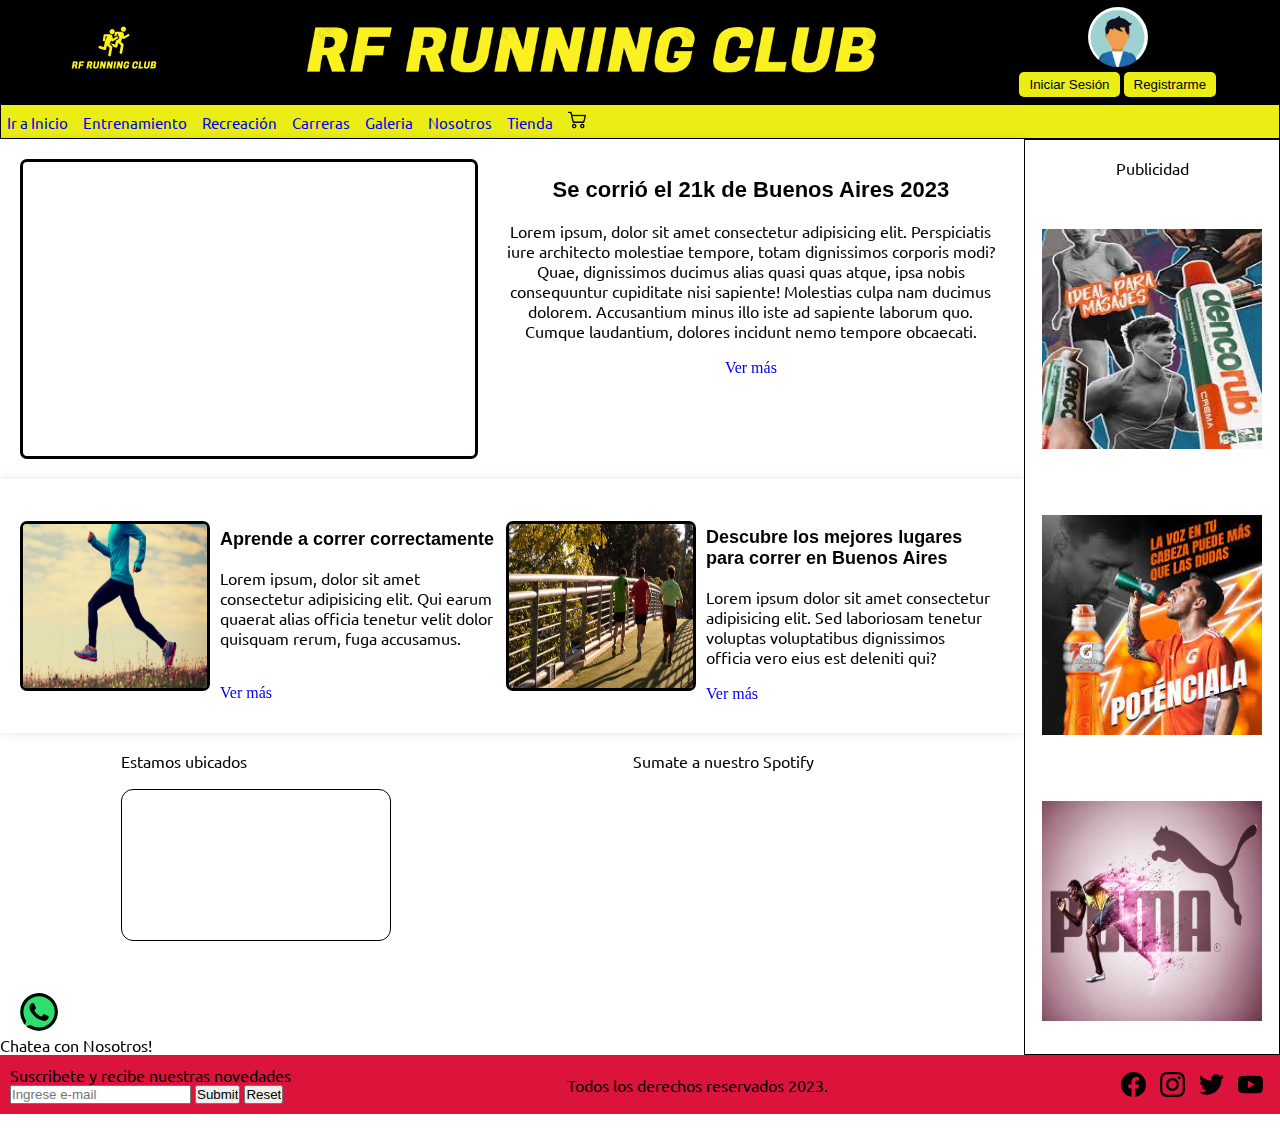
<file: index.html>
<!DOCTYPE html>
<html lang="en">
<head>
    <meta charset="UTF-8">
    <meta name="viewport" content="width=device-width, initial-scale=1.0">
    <link rel="shortcut icon" href="./assets/Favicon.png" type="image/x-icon">
    <link rel="preconnect" href="https://fonts.googleapis.com">
<link rel="preconnect" href="https://fonts.gstatic.com" crossorigin>
<link href="https://fonts.googleapis.com/css2?family=Noto+Serif+Telugu:wght@500&family=Pacifico&family=Ubuntu:wght@400;700&display=swap" rel="stylesheet">
    <link rel="stylesheet" href="./styles/styles.css">
    <title> RF| Inicio   </title>
</head>
    <body>
        <div class="grid-index">
            <!--header-->
            <header class="header">
                <div>
                    <!-- logo principal -->
                    <a href="#">
                    <img class="logo" src="./assets/logo.png" alt="Logo Club de Running">
                    </a>
                </div>
                <div> 
                    <img class="headerppal" src="./assets/Titulo.png">
                </div> 
                <div class="header__avatar"> 
                    <img class="avatar" src="./assets/avatar.png" alt="Avatar">
                    <form action="404.html">
                    <input class="sesion" type="submit" value="Iniciar Sesión">
                    <input class="registrarme" type="submit" value="Registrarme"> 
                    </form>
                </div>   
            </header>
            <!--Menu Navegable-->
            <nav class="nav">
                <ul class="menu">
                    <li><a href="#">Ir a Inicio</a></li>
                    <li><a href="./pages/entrenamiento.html">Entrenamiento</a></li>
                    <li><a href="./pages/recreacion.html">Recreación</a></li>
                    <li><a href="./pages/carreras.html">Carreras</a></li>
                    <li><a href="./pages/galeria.html">Galeria</a></li>
                    <li><a href="./pages/contacto.html">Nosotros</a></li>
                    <li><a href="./pages/tienda.html">Tienda</a></li>
                    <li><img class="carrito" class="redessociales" src="./assets/carrito-de-compras.png"></li>
                </ul>
            </nav>
            <br>
            <!-- Titulo principal -->
            <main class="main" >
                <article>
                    <div class="contenedorindex__principal">
                        <iframe class="contenido__index" width="560" height="315" src="https://www.youtube.com/embed/LGbqTIPKv3I?si=iS5Mph1OnGzfE3tr" title="YouTube video player" frameborder="" allow="accelerometer; autoplay; clipboard-write; encrypted-media; gyroscope; picture-in-picture; web-share" allowfullscreen></iframe>
                        <div class="texto__principal">
                            </br>   
                            <h1>Se corrió el 21k de Buenos Aires 2023</h1>
                            </br>  
                            <p>Lorem ipsum, dolor sit amet consectetur adipisicing elit. Perspiciatis iure architecto molestiae tempore, totam dignissimos corporis modi? Quae, dignissimos ducimus alias quasi quas atque, ipsa nobis consequuntur cupiditate nisi sapiente! Molestias culpa nam ducimus dolorem. Accusantium minus illo iste ad sapiente laborum quo. Cumque laudantium, dolores incidunt nemo tempore obcaecati.</p>
                            </br>  
                            <a href="./pages/carreras.html">Ver más</a>
                        </div>
                    </div>
                </article>
                    
                <!--Titulos secundarios-->
                <article>
                    <div class="contenedorindex">
                        <img class="contenido" src="./assets/aprender a correr.jpg" alt="">
                        <div class="texto__secundario">
                            </br>
                            <h2>Aprende a correr correctamente</h2>
                            </br>
                            <p>Lorem ipsum, dolor sit amet consectetur adipisicing elit. Qui earum quaerat alias officia tenetur velit dolor quisquam rerum, fuga accusamus.</p>
                            </br></br>
                            <a  href="./pages/entrenamiento.html">Ver más</a>
                        </div>                      
                            <img class="contenido" src="./assets/Lugares para correr.jpg" alt="">
                        <div class="texto__secundario">
                            </br>
                            <h2>Descubre los mejores lugares para correr en Buenos Aires</h2>
                            </br>
                            <p>Lorem ipsum dolor sit amet consectetur adipisicing elit. Sed laboriosam tenetur voluptas voluptatibus dignissimos officia vero eius est deleniti qui?</p> 
                            </br>
                            <a  href="./pages/recreacion.html">Ver más</a>
                        </div>
                    </div>
                   
                </article>
                    <!--map y spotify-->    
                <section class="anexos">
                    <div>
                        </br>
                        <p> Estamos ubicados</p>
                        </br>
                        <iframe class="index__anexo" src="https://www.google.com/maps/embed?pb=!1m18!1m12!1m3!1d3284.197313403858!2d-58.40066202553634!3d-34.59917175725587!2m3!1f0!2f0!3f0!3m2!1i1024!2i768!4f13.1!3m3!1m2!1s0x95bcca944582dea1%3A0x1187bb1c0c4c27b0!2sPlaza%20Dr.%20Bernardo%20Houssay!5e0!3m2!1ses!2sar!4v1694391466678!5m2!1ses!2sar"></iframe>
                    </div>
                    <div>  
                        </br>  
                        <p> Sumate a nuestro Spotify</p>
                        </br>
                        <iframe  style="border-radius:12px" src="https://open.spotify.com/embed/playlist/2IktzPZSnJVA4gEG7kzC4O?utm_source=generator&theme=0" width="270" height="200" frameBorder="0" allowfullscreen="" allow="autoplay; clipboard-write; encrypted-media; fullscreen; picture-in-picture" loading="lazy"></iframe>
                    </div>
                </section>
                    <!--whatsapp-->
                <section>    
                    <div>
                        <img class="logowsap" class="redessociales" src="./assets/whatsapp.svg">
                        <p>Chatea con Nosotros!</p>
                    </div>
                </section>
            </main>
            <!--aside publidad-->
            <aside class="aside">
                <P>Publicidad</P>
                    <img class="publicidad" src="./assets/DENCORUB.jpeg" alt="">
                    <img class="publicidad" src="./assets/Gatorade.jpeg" alt="">
                    <img class="publicidad" src="./assets/publicidad_puma.png" alt="">
            </aside>
            <footer class="footer"> 
                <div class="suscribete">
                    <p> Suscribete y recibe nuestras novedades</p>
                            <form action="404.html">
                            <input type="email" placeholder="Ingrese e-mail" required>
                            <input type="submit">
                            <input type="reset">
                        </form>
                </div>   
                <p class="derechos">Todos los derechos reservados 2023.</p>
                <div class="redes">
                    <img class="redessociales" src="./assets/facebook.svg">
                    <img class="redessociales"src="./assets/instagram.svg">
                    <img class="redessociales"src="./assets/twitter.svg">
                    <img class="redessociales"src="./assets/youtube.svg">
                </div>             
            </footer>
        </div>     
    </body>
</html>
</file>
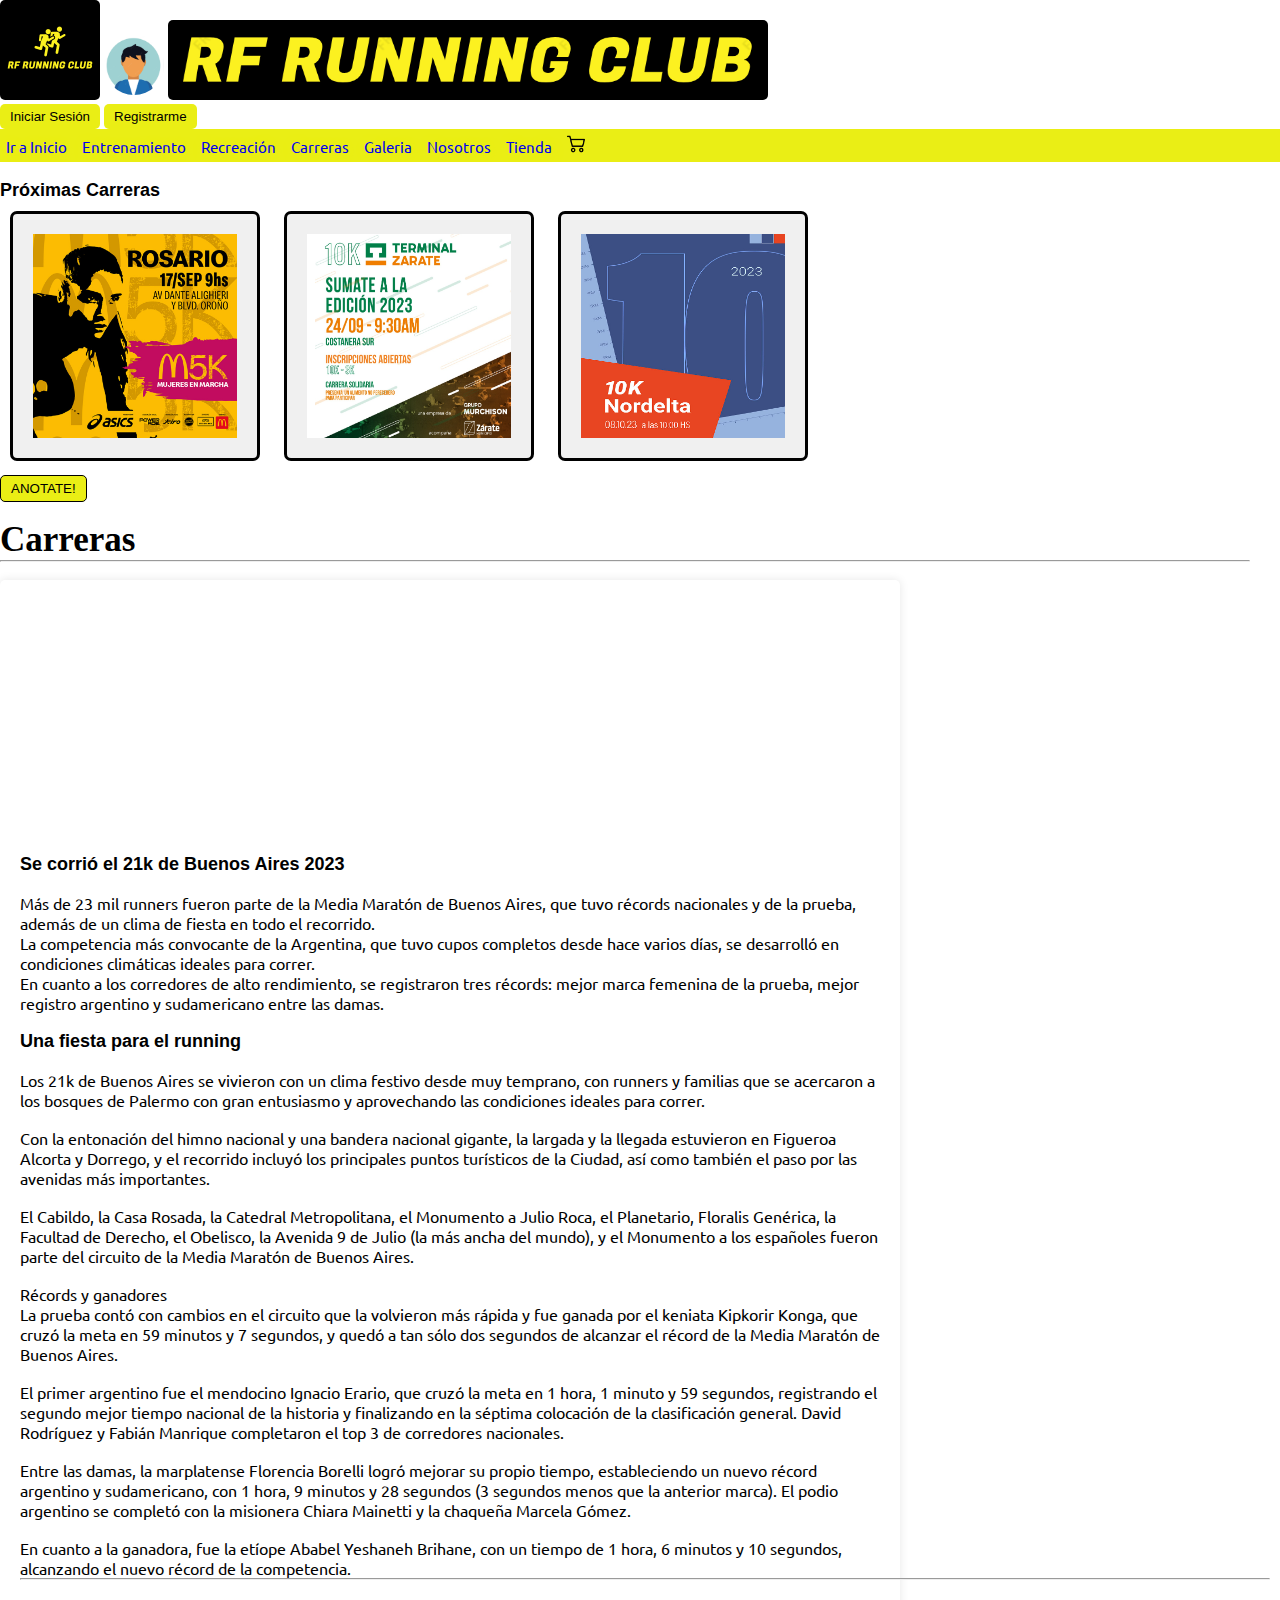
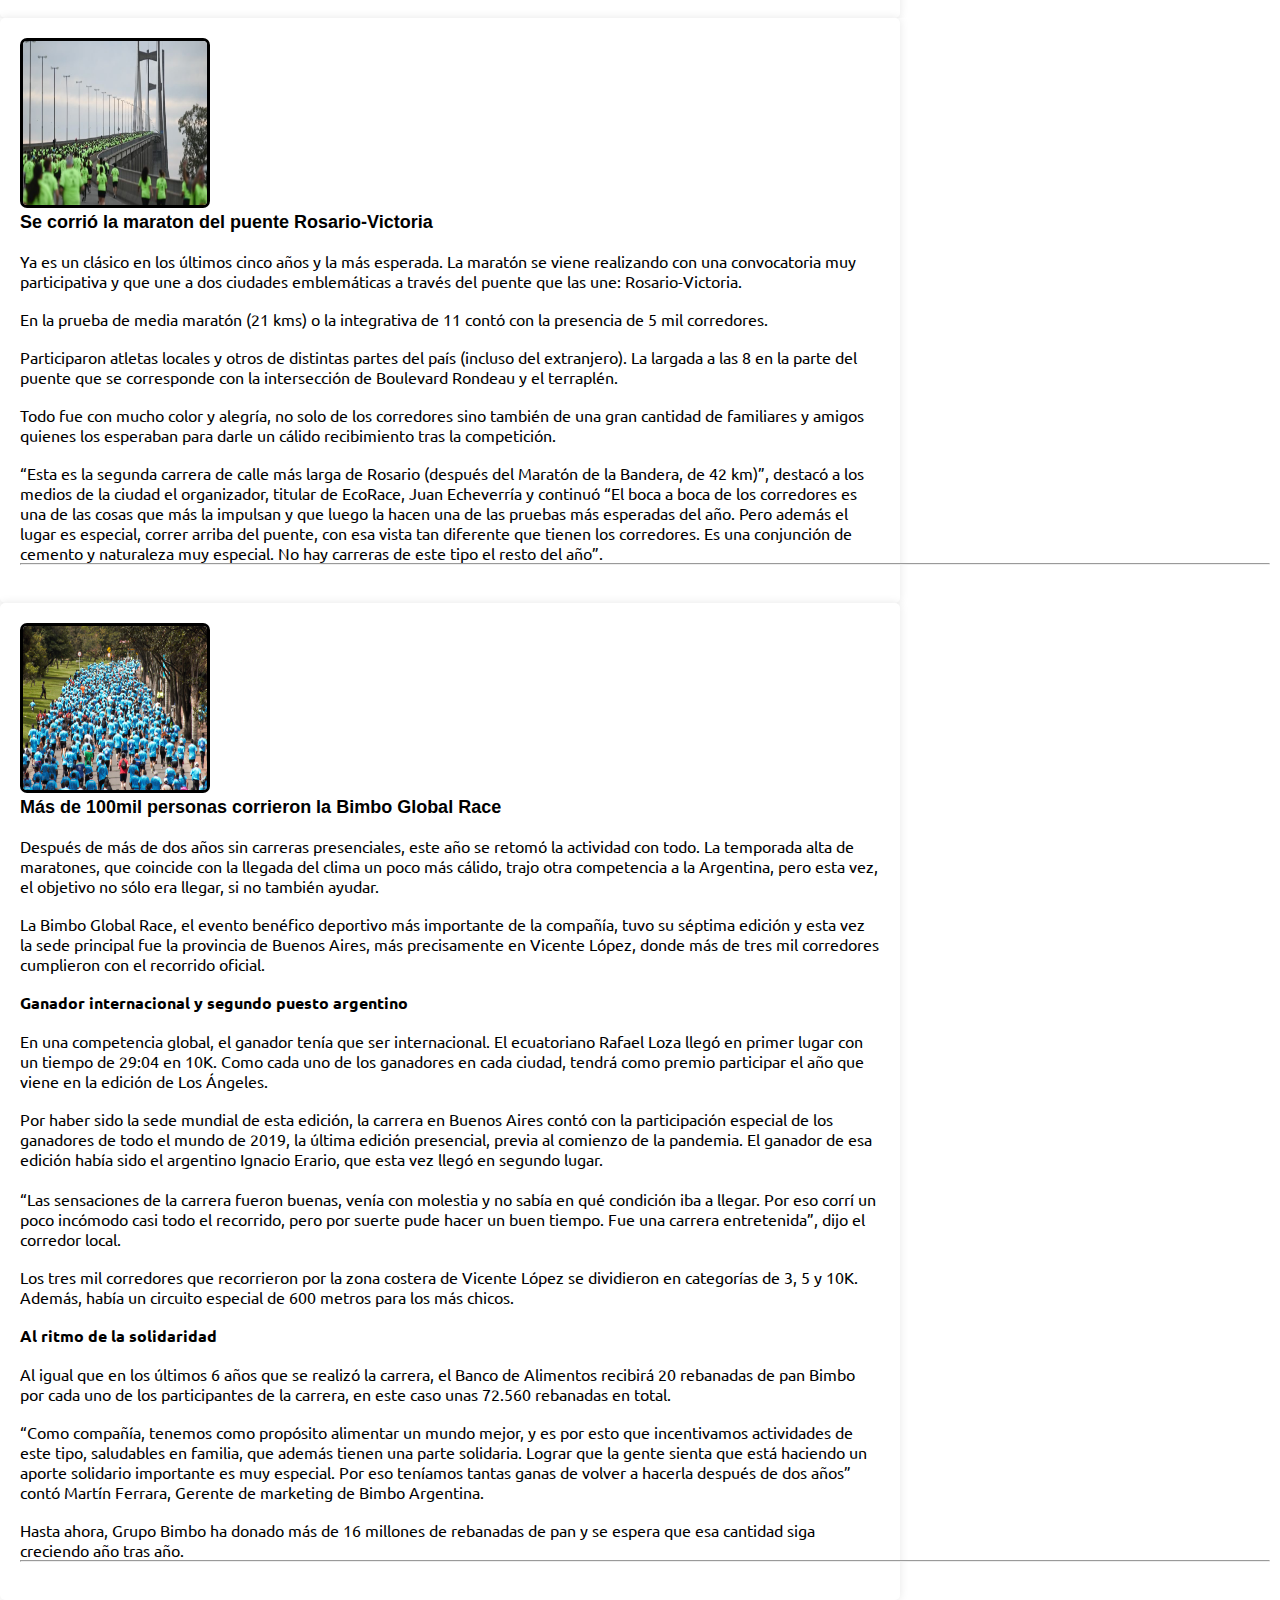
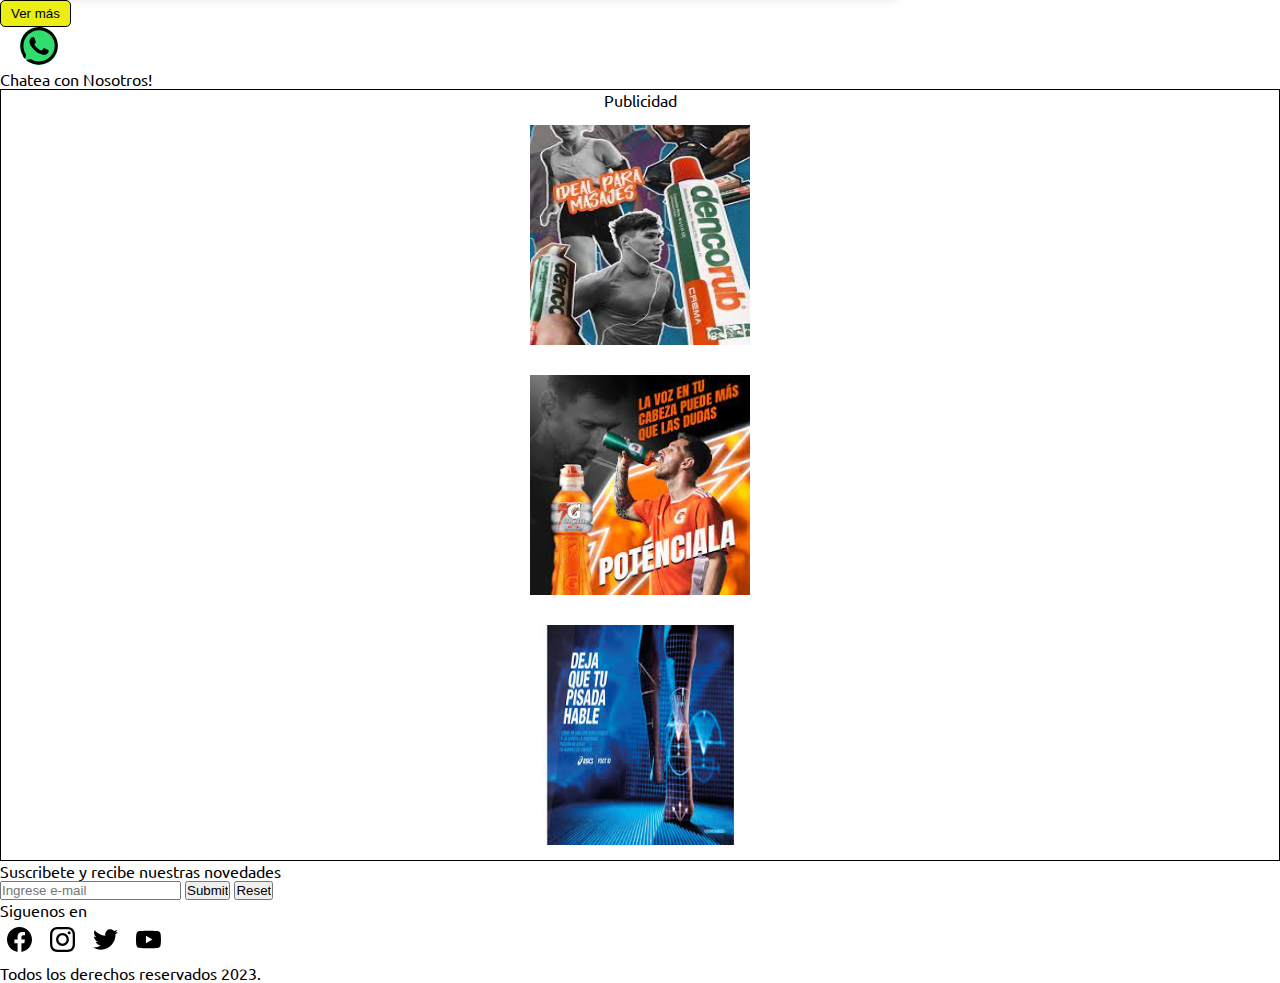
<file: pages/carreras.html>
<!DOCTYPE html>
<html lang="en">
<head>
    <meta charset="UTF-8">
    <meta name="viewport" content="width=device-width, initial-scale=1.0">
    <link rel="shortcut icon" href="../assets/Favicon.png" type="image/x-icon">
    <link rel="preconnect" href="https://fonts.googleapis.com">
    <link rel="preconnect" href="https://fonts.gstatic.com" crossorigin>
    <link href="https://fonts.googleapis.com/css2?family=Pacifico&family=Ubuntu:wght@400;700&display=swap" rel="stylesheet">
    <link rel="stylesheet" href="../styles/styles.css">
    <title> RF| Carreras </title>
</head>
    <body>
        <!--header-->
        <header>
            <div>
                <!-- logo principal -->
                <a href="../index.html">
                <img class="logo" src="../assets/logo.png" alt="Logo Club de Running">
                </a>
                <img class="avatar" src="../assets/avatar.png" alt="Avatar" >
                <img class="headerppal" src="../assets/Titulo.png">
                    <form action="404.html">
                        <input class="sesion" type="submit" value="Iniciar Sesión">
                        <input class="registrarme" type="submit" value="Registrarme"> 
                    </form>
            </div>   
        </header>
        <!--Menu Navegable-->
        <nav>
            <ul class="menu">
                <li><a href="../index.html">Ir a Inicio</a></li>
                <li><a href="../pages/entrenamiento.html">Entrenamiento</a></li>
                <li><a href="../pages/recreacion.html">Recreación</a></li>
                <li><a href="../pages/carreras.html">Carreras</a></li>
                <li><a href="../pages/galeria.html">Galeria</a></li>
                <li><a href="../pages/contacto.html">Nosotros</a></li>
                <li><a href="../pages/tienda.html">Tienda</a></li>
                <li><img class="carrito" class="redessociales" src="../assets/carrito-de-compras.png"></li>
            </ul>
        </nav>
        <br>
        <!--carreras-->
        <aside>
            <div>
                <h2>Próximas Carreras</h2>
                <img class="cuadrado" src="../assets/carrera1.png" alt="">
                <img class="cuadrado" src="../assets/carrera2.png" alt="">
                <img class="cuadrado" src="../assets/carrera3.png" alt="">
            </div>    
                <div> 
                    <button> ANOTATE! </button>
                </div>
            </div>
        </aside>
        <br>
        <!-- Titulo principal -->
        <main>
            <h1 class="secciones">Carreras</h1>
            <hr/>
            <br>
            <!-- articulo 1 -->
            <article class="contenedor">
                <iframe width="350" height="250" src="https://www.youtube.com/embed/LGbqTIPKv3I?si=iS5Mph1OnGzfE3tr" title="YouTube video player" frameborder="0" allow="accelerometer; autoplay; clipboard-write; encrypted-media; gyroscope; picture-in-picture; web-share" allowfullscreen></iframe>
                <h2 class="prueba">Se corrió el 21k de Buenos Aires 2023</h2>
                <br>
                <p>Más de 23 mil runners fueron parte de la Media Maratón de Buenos Aires, que tuvo récords nacionales y de la prueba, además de un clima de fiesta en todo el recorrido.</p>
                <p>La competencia más convocante de la Argentina, que tuvo cupos completos desde hace varios días, se desarrolló en condiciones climáticas ideales para correr.</p>
                <p>En cuanto a los corredores de alto rendimiento, se registraron tres récords: mejor marca femenina de la prueba, mejor registro argentino y sudamericano entre las damas.</p>
                <br>
                <h2>Una fiesta para el running</h2>
                <br>
                <p>Los 21k de Buenos Aires se vivieron con un clima festivo desde muy temprano, con runners y familias que se acercaron a los bosques de Palermo con gran entusiasmo y aprovechando las condiciones ideales para correr.</p>
                <br>
                <p>Con la entonación del himno nacional y una bandera nacional gigante, la largada y la llegada estuvieron en Figueroa Alcorta y Dorrego, y el recorrido incluyó los principales puntos turísticos de la Ciudad, así como también el paso por las avenidas más importantes.</p>
                <br>
                <p>El Cabildo, la Casa Rosada, la Catedral Metropolitana, el Monumento a Julio Roca, el Planetario, Floralis Genérica, la Facultad de Derecho, el Obelisco, la Avenida 9 de Julio (la más ancha del mundo), y el Monumento a los españoles fueron parte del circuito de la Media Maratón de Buenos Aires.</p>
                <br>
                <p>Récords y ganadores</p>
                <p>La prueba contó con cambios en el circuito que la volvieron más rápida y fue ganada por el keniata Kipkorir Konga, que cruzó la meta en 59 minutos y 7 segundos, y quedó a tan sólo dos segundos de alcanzar el récord de la Media Maratón de Buenos Aires.</p>
                <br>
                <p>El primer argentino fue el mendocino Ignacio Erario, que cruzó la meta en 1 hora, 1 minuto y 59 segundos, registrando el segundo mejor tiempo nacional de la historia y finalizando en la séptima colocación de la clasificación general. David Rodríguez y Fabián Manrique completaron el top 3 de corredores nacionales.</p>
                <br>
                <p>Entre las damas, la marplatense Florencia Borelli logró mejorar su propio tiempo, estableciendo un nuevo récord argentino y sudamericano, con 1 hora, 9 minutos y 28 segundos (3 segundos menos que la anterior marca). El podio argentino se completó con la misionera Chiara Mainetti y la chaqueña Marcela Gómez.</p>
                <br>
                <p>En cuanto a la ganadora, fue la etíope Ababel Yeshaneh Brihane, con un tiempo de 1 hora, 6 minutos y 10 segundos, alcanzando el nuevo récord de la competencia.</p>
                <hr/>
                <br>
            </article>
            <!--articulo 2 y 3-->
            <article>
                <div class="contenedor">
                    <img class="contenido" src="../assets/Maratondelpuente.png" alt="">
                    <h2>Se corrió la maraton del puente Rosario-Victoria</h2>
                    <br>
                    <p>Ya es un clásico en los últimos cinco años y la más esperada. La maratón se viene realizando con una convocatoria muy participativa y que une a dos ciudades emblemáticas a través del puente que las une: Rosario-Victoria.</p>
                    <br>
                    <p>En la prueba de media maratón (21 kms) o la integrativa de 11 contó con la presencia de 5 mil corredores.</p>
                    <br>
                    <p>Participaron atletas locales y otros de distintas partes del país (incluso del extranjero). La largada a las 8 en la parte del puente que se corresponde con la intersección de Boulevard Rondeau y el terraplén.</p>
                    <br>
                    <p>Todo fue con mucho color y alegría, no solo de los corredores sino también de una gran cantidad de familiares y amigos quienes los esperaban para darle un cálido recibimiento tras la competición.</p>
                    <br>
                    <p>“Esta es la segunda carrera de calle más larga de Rosario (después del Maratón de la Bandera, de 42 km)”, destacó a los medios de la ciudad el organizador, titular de EcoRace, Juan Echeverría y continuó “El boca a boca de los corredores es una de las cosas que más la impulsan y que luego la hacen una de las pruebas más esperadas del año. Pero además el lugar es especial, correr arriba del puente, con esa vista tan diferente que tienen los corredores. Es una conjunción de cemento y naturaleza muy especial. No hay carreras de este tipo el resto del año”.</p>
                    <hr/>
                    <br>
                </div>
                <div class="contenedor">
                    <img class="contenido" src="../assets/BimboGlobalRace.png" alt="">
                    <h2>Más de 100mil personas corrieron la Bimbo Global Race</h2>
                    <br>
                    <p>Después de más de dos años sin carreras presenciales, este año se retomó la actividad con todo. La temporada alta de maratones, que coincide con la llegada del clima un poco más cálido, trajo otra competencia a la Argentina, pero esta vez, el objetivo no sólo era llegar, si no también ayudar.</p>
                    <br>
                    <p>La Bimbo Global Race, el evento benéfico deportivo más importante de la compañía, tuvo su séptima edición y esta vez la sede principal fue la provincia de Buenos Aires, más precisamente en Vicente López, donde más de tres mil corredores cumplieron con el recorrido oficial.</p>
                    <br>
                    <h3>Ganador internacional y segundo puesto argentino</h3>
                    <br>
                    <p>En una competencia global, el ganador tenía que ser internacional. El ecuatoriano Rafael Loza llegó en primer lugar con un tiempo de 29:04 en 10K. Como cada uno de los ganadores en cada ciudad, tendrá como premio participar el año que viene en la edición de Los Ángeles.</p>
                    <br>
                    <p>Por haber sido la sede mundial de esta edición, la carrera en Buenos Aires contó con la participación especial de los ganadores de todo el mundo de 2019, la última edición presencial, previa al comienzo de la pandemia. El ganador de esa edición había sido el argentino Ignacio Erario, que esta vez llegó en segundo lugar.<p>
                    <br>
                    <p>“Las sensaciones de la carrera fueron buenas, venía con molestia y no sabía en qué condición iba a llegar. Por eso corrí un poco incómodo casi todo el recorrido, pero por suerte pude hacer un buen tiempo. Fue una carrera entretenida”, dijo el corredor local.</p>
                    <br>
                    <p>Los tres mil corredores que recorrieron por la zona costera de Vicente López se dividieron en categorías de 3, 5 y 10K. Además, había un circuito especial de 600 metros para los más chicos.</p>
                    <br>
                    <h3>Al ritmo de la solidaridad</h3>
                    <br>
                    <p>Al igual que en los últimos 6 años que se realizó la carrera, el Banco de Alimentos recibirá 20 rebanadas de pan Bimbo por cada uno de los participantes de la carrera, en este caso unas 72.560 rebanadas en total.</p>
                    <br>
                    <p>“Como compañía, tenemos como propósito alimentar un mundo mejor, y es por esto que incentivamos actividades de este tipo, saludables en familia, que además tienen una parte solidaria. Lograr que la gente sienta que está haciendo un aporte solidario importante es muy especial. Por eso teníamos tantas ganas de volver a hacerla después de dos años” contó Martín Ferrara, Gerente de marketing de Bimbo Argentina.</p>
                    <br>
                    <p>Hasta ahora, Grupo Bimbo ha donado más de 16 millones de rebanadas de pan y se espera que esa cantidad siga creciendo año tras año.</p> 
                    <hr/> 
                    <br>             
                </div>
            </article>
            <div> 
                <button> Ver más </button>
            </div>
            <!--whatsapp-->
            <div>
                <img class="logowsap" class="redessociales" src="../assets/whatsapp.svg">
                <p>Chatea con Nosotros!</p>
            </div>
        </main>
        <!--aside publidad-->
        <aside class="aside">
            <P>Publicidad</P>
                <img class="publicidad" src="../assets/DENCORUB.jpeg" alt="">
                <img class="publicidad" src="../assets/Gatorade.jpeg" alt="">
                <img class="publicidad" src="../assets/ASIC.jpeg" alt="">
        </aside>    
        <!--footer-->
        <footer> 
            <div>
                <p> Suscribete y recibe nuestras novedades</p>
                    <form action="404.html">
                        <input class="fuentes" type="email" placeholder="Ingrese e-mail" required>
                        <input class="fuentes" type="submit">
                        <input class="fuentes" type="reset">
                    </form>
                </div>
                <div>
                    <p>Siguenos en</p>
                    <img class="redessociales" src="../assets/facebook.svg">
                    <img class="redessociales"src="../assets/instagram.svg">
                    <img class="redessociales"src="../assets/twitter.svg">
                    <img class="redessociales"src="../assets/youtube.svg">  
                </div>
                <p class="center" class="color-footer">Todos los derechos reservados 2023.<p>
        </footer>
    </body>
</html>
</file>
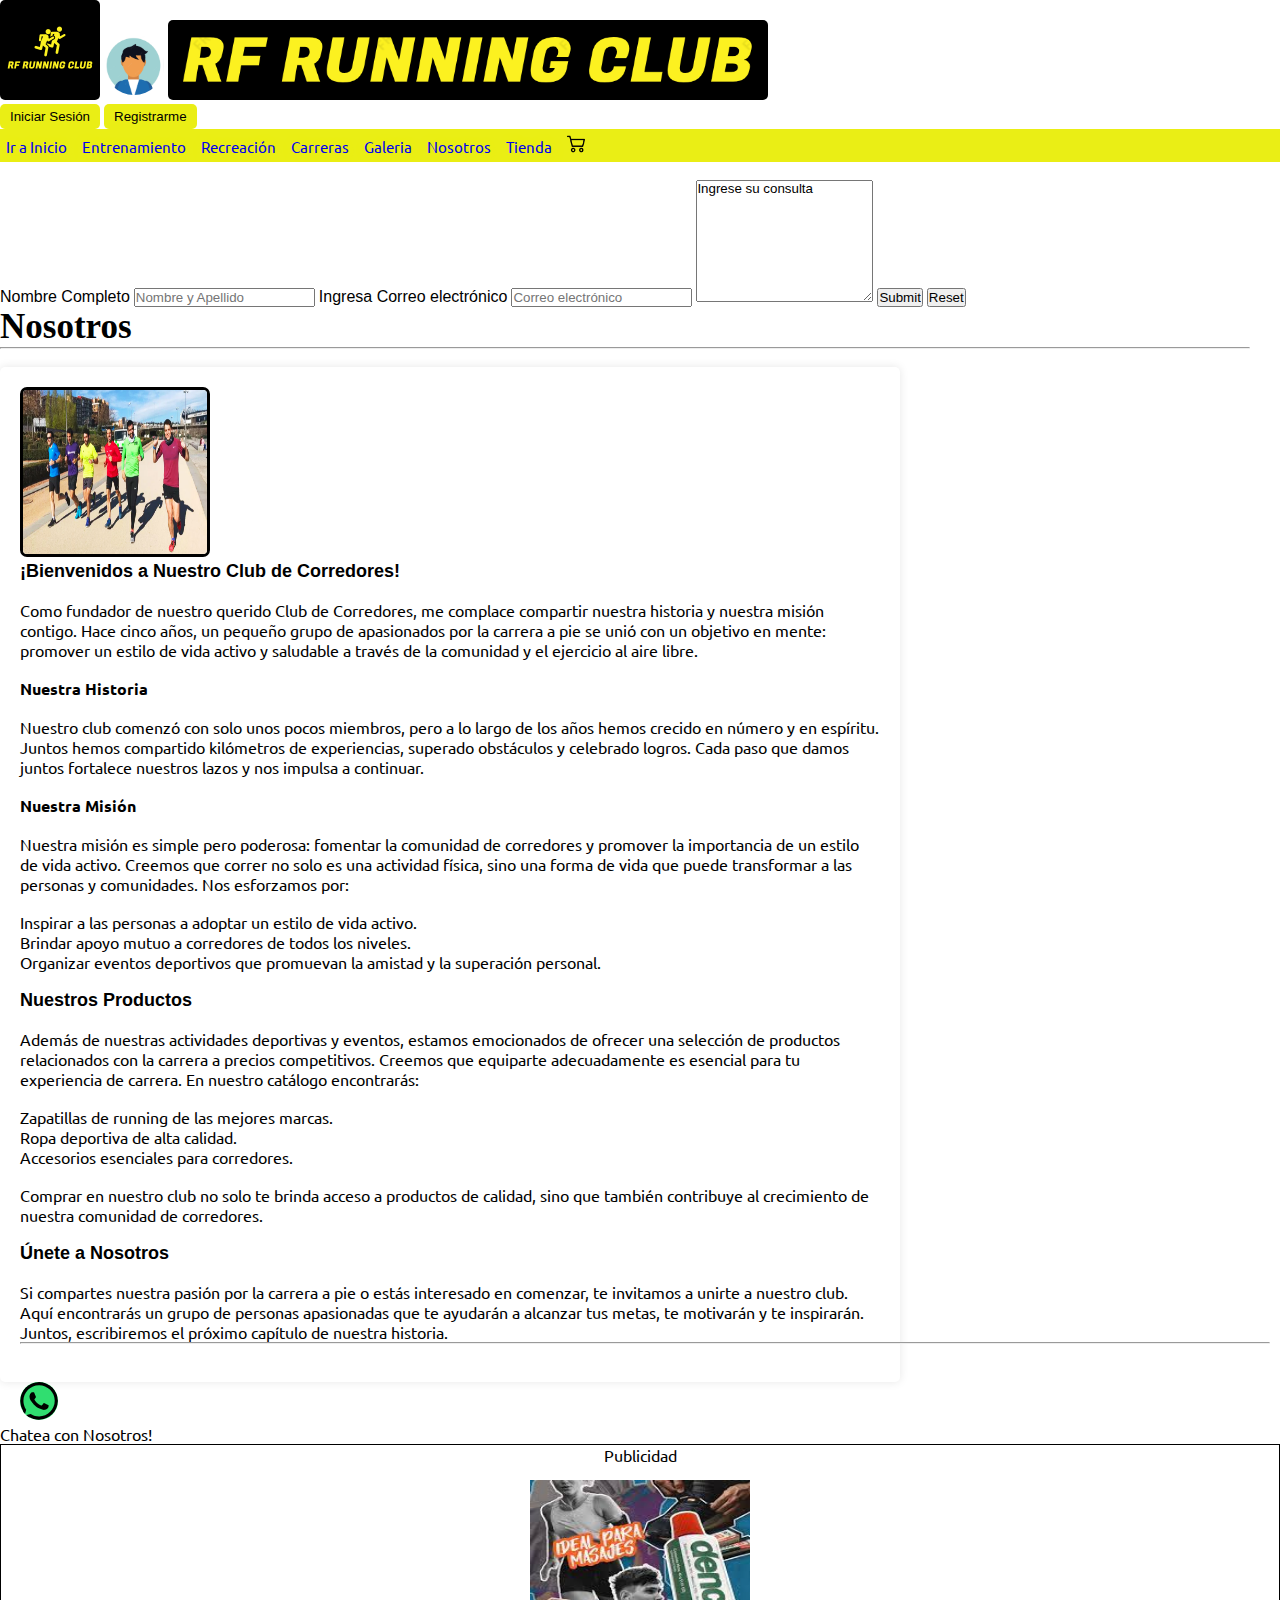
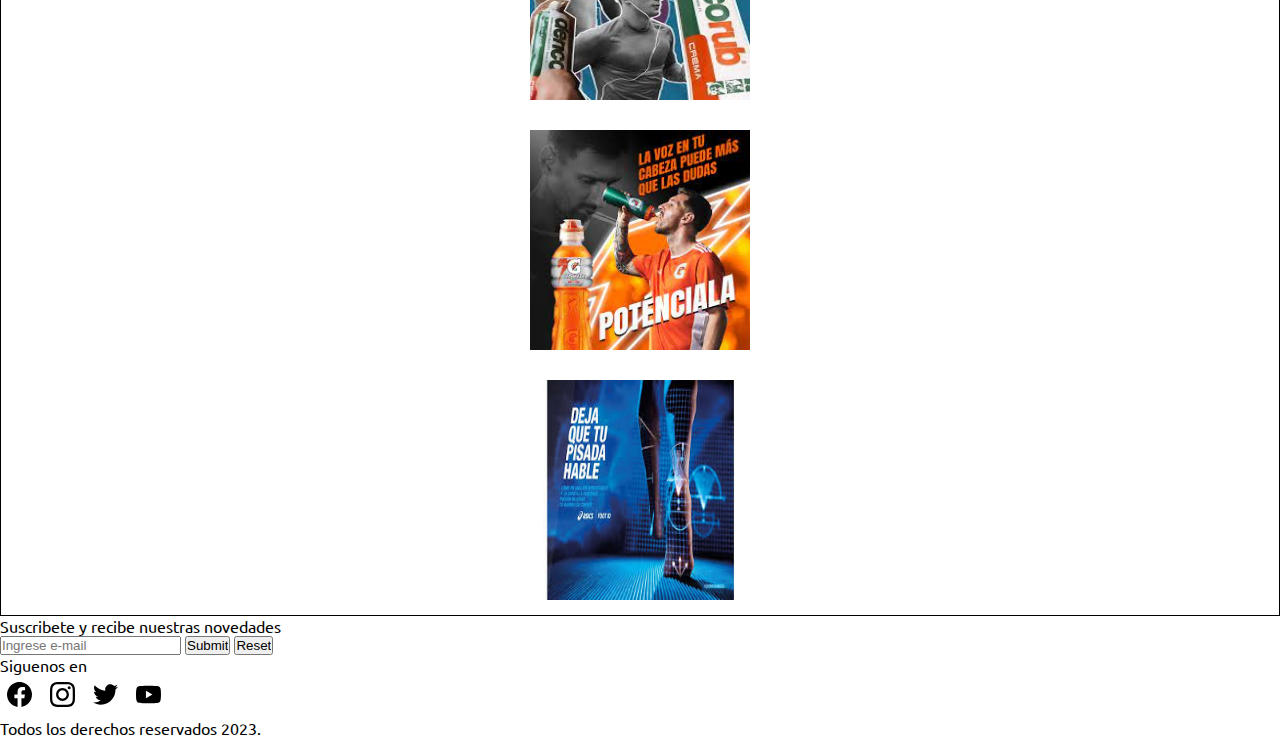
<file: pages/contacto.html>
<!DOCTYPE html>
<html lang="en">
<head>
    <meta charset="UTF-8">
    <meta name="viewport" content="width=device-width, initial-scale=1.0">
    <link rel="shortcut icon" href="../assets/Favicon.png" type="image/x-icon">
    <link rel="preconnect" href="https://fonts.googleapis.com">
    <link rel="preconnect" href="https://fonts.gstatic.com" crossorigin>
    <link href="https://fonts.googleapis.com/css2?family=Pacifico&family=Ubuntu:wght@400;700&display=swap" rel="stylesheet">
    <link rel="stylesheet" href="../styles/styles.css">
    <title> RF| Nosotros </title>
</head>
    <body>
        <!--header-->
        <header>
            <div>
                <!-- logo principal -->
                <a href="../index.html">
                <img class="logo" src="../assets/logo.png" alt="Logo Club de Running">
                </a>
                <img class="avatar" src="../assets/avatar.png" alt="Avatar" >
                <img class="headerppal" src="../assets/Titulo.png">
                    <form action="404.html">
                        <input class="sesion" type="submit" value="Iniciar Sesión">
                        <input class="registrarme" type="submit" value="Registrarme"> 
                    </form>
            </div>   
        </header>
        <!--Menu Navegable-->
        <nav>
            <ul class="menu">
                <li><a href="../index.html">Ir a Inicio</a></li>
                <li><a href="../pages/entrenamiento.html">Entrenamiento</a></li>
                <li><a href="../pages/recreacion.html">Recreación</a></li>
                <li><a href="../pages/carreras.html">Carreras</a></li>
                <li><a href="../pages/galeria.html">Galeria</a></li>
                <li><a href="../pages/contacto.html">Nosotros</a></li>
                <li><a href="../pages/tienda.html">Tienda</a></li>
                <li><img class="carrito" class="redessociales" src="../assets/carrito-de-compras.png"></li>
            </ul>
        </nav>
        <br>
        <!--Formulario-->
        <aside>
            <div>
                <form action="" >
                    <label class="fuentes" for="Nombre">Nombre Completo</label>
                    <input class="fuentes" type="text" placeholder="Nombre y Apellido" required>
                    <label class="fuentes" for="e-mail" class="fuentes">Ingresa Correo electrónico</label>
                    <input class="fuentes" type="email" placeholder="Correo electrónico" required>
                    <textarea class="fuentes" name="" id="" cols="20" rows="8">Ingrese su consulta</textarea>
                    <input class="fuentes" type="submit" placeholder="Enviar">
                    <input class="fuentes" type="reset" placeholder="Restablecer">
                </form>                     
            </div>
        </aside>
        <!-- Titulo principal -->
        <main>
            <h1 class="secciones">Nosotros</h1>
            <hr/>
            <br>
            <article class="contenedor">
                <img class="contenido" src="../assets/Nosotros.png" alt="">
                <h2>¡Bienvenidos a Nuestro Club de Corredores!</h2>
                <br>
                <p>Como fundador de nuestro querido Club de Corredores, me complace compartir nuestra historia y nuestra misión contigo. Hace cinco años, un pequeño grupo de apasionados por la carrera a pie se unió con un objetivo en mente: promover un estilo de vida activo y saludable a través de la comunidad y el ejercicio al aire libre.</p>
                <br>
                <h3>Nuestra Historia</h3>
                <br>
                <p>Nuestro club comenzó con solo unos pocos miembros, pero a lo largo de los años hemos crecido en número y en espíritu. Juntos hemos compartido kilómetros de experiencias, superado obstáculos y celebrado logros. Cada paso que damos juntos fortalece nuestros lazos y nos impulsa a continuar.</p>
                <br>
                <h3>Nuestra Misión</h3>
                <br>
                <p>Nuestra misión es simple pero poderosa: fomentar la comunidad de corredores y promover la importancia de un estilo de vida activo. Creemos que correr no solo es una actividad física, sino una forma de vida que puede transformar a las personas y comunidades. Nos esforzamos por:</p>
                <br>
                    <ul class="fuentes1">
                        <li>Inspirar a las personas a adoptar un estilo de vida activo.</li>
                        <li>Brindar apoyo mutuo a corredores de todos los niveles.</li>
                        <li>Organizar eventos deportivos que promuevan la amistad y la superación personal.</li>
                    </ul>
                <br>
                <h2>Nuestros Productos</h2>
                <br>
                <p>Además de nuestras actividades deportivas y eventos, estamos emocionados de ofrecer una selección de productos relacionados con la carrera a precios competitivos. Creemos que equiparte adecuadamente es esencial para tu experiencia de carrera. En nuestro catálogo encontrarás:</p>
                <br>
                    <ul class="fuentes1">
                        <li>Zapatillas de running de las mejores marcas.</li>
                        <li>Ropa deportiva de alta calidad.</li>
                        <li>Accesorios esenciales para corredores.</li>
                    </ul>
                    <br>
                <p>Comprar en nuestro club no solo te brinda acceso a productos de calidad, sino que también contribuye al crecimiento de nuestra comunidad de corredores.</p>
                <br>
                <h2>Únete a Nosotros</h2>
                <br>
                <p>Si compartes nuestra pasión por la carrera a pie o estás interesado en comenzar, te invitamos a unirte a nuestro club. Aquí encontrarás un grupo de personas apasionadas que te ayudarán a alcanzar tus metas, te motivarán y te inspirarán. Juntos, escribiremos el próximo capítulo de nuestra historia.</p>                
                <hr/>
                <br>
            </article>
            <!--whatsapp-->
            <div>
                <img class="logowsap" class="redessociales" src="../assets/whatsapp.svg">
                <p>Chatea con Nosotros!</p>
            </div>
        </main>
            <!--aside publidad-->
        <aside class="aside">
            <P>Publicidad</P>
                <img class="publicidad" src="../assets/DENCORUB.jpeg" alt="">
                <img class="publicidad" src="../assets/Gatorade.jpeg" alt="">
                <img class="publicidad" src="../assets/ASIC.jpeg" alt="">
        </aside>    
        <!--footer-->
        <footer> 
            <div>
                <p> Suscribete y recibe nuestras novedades</p>
                    <form action="404.html">
                        <input class="fuentes" type="email" placeholder="Ingrese e-mail" required>
                        <input class="fuentes" type="submit">
                        <input class="fuentes" type="reset">
                    </form>
                </div>
                <div>
                    <p>Siguenos en</p>
                    <img class="redessociales" src="../assets/facebook.svg">
                    <img class="redessociales"src="../assets/instagram.svg">
                    <img class="redessociales"src="../assets/twitter.svg">
                    <img class="redessociales"src="../assets/youtube.svg">  
                </div>
                <p class="center" class="color-footer">Todos los derechos reservados 2023.<p>
        </footer>
    </body>
</html>
</file>
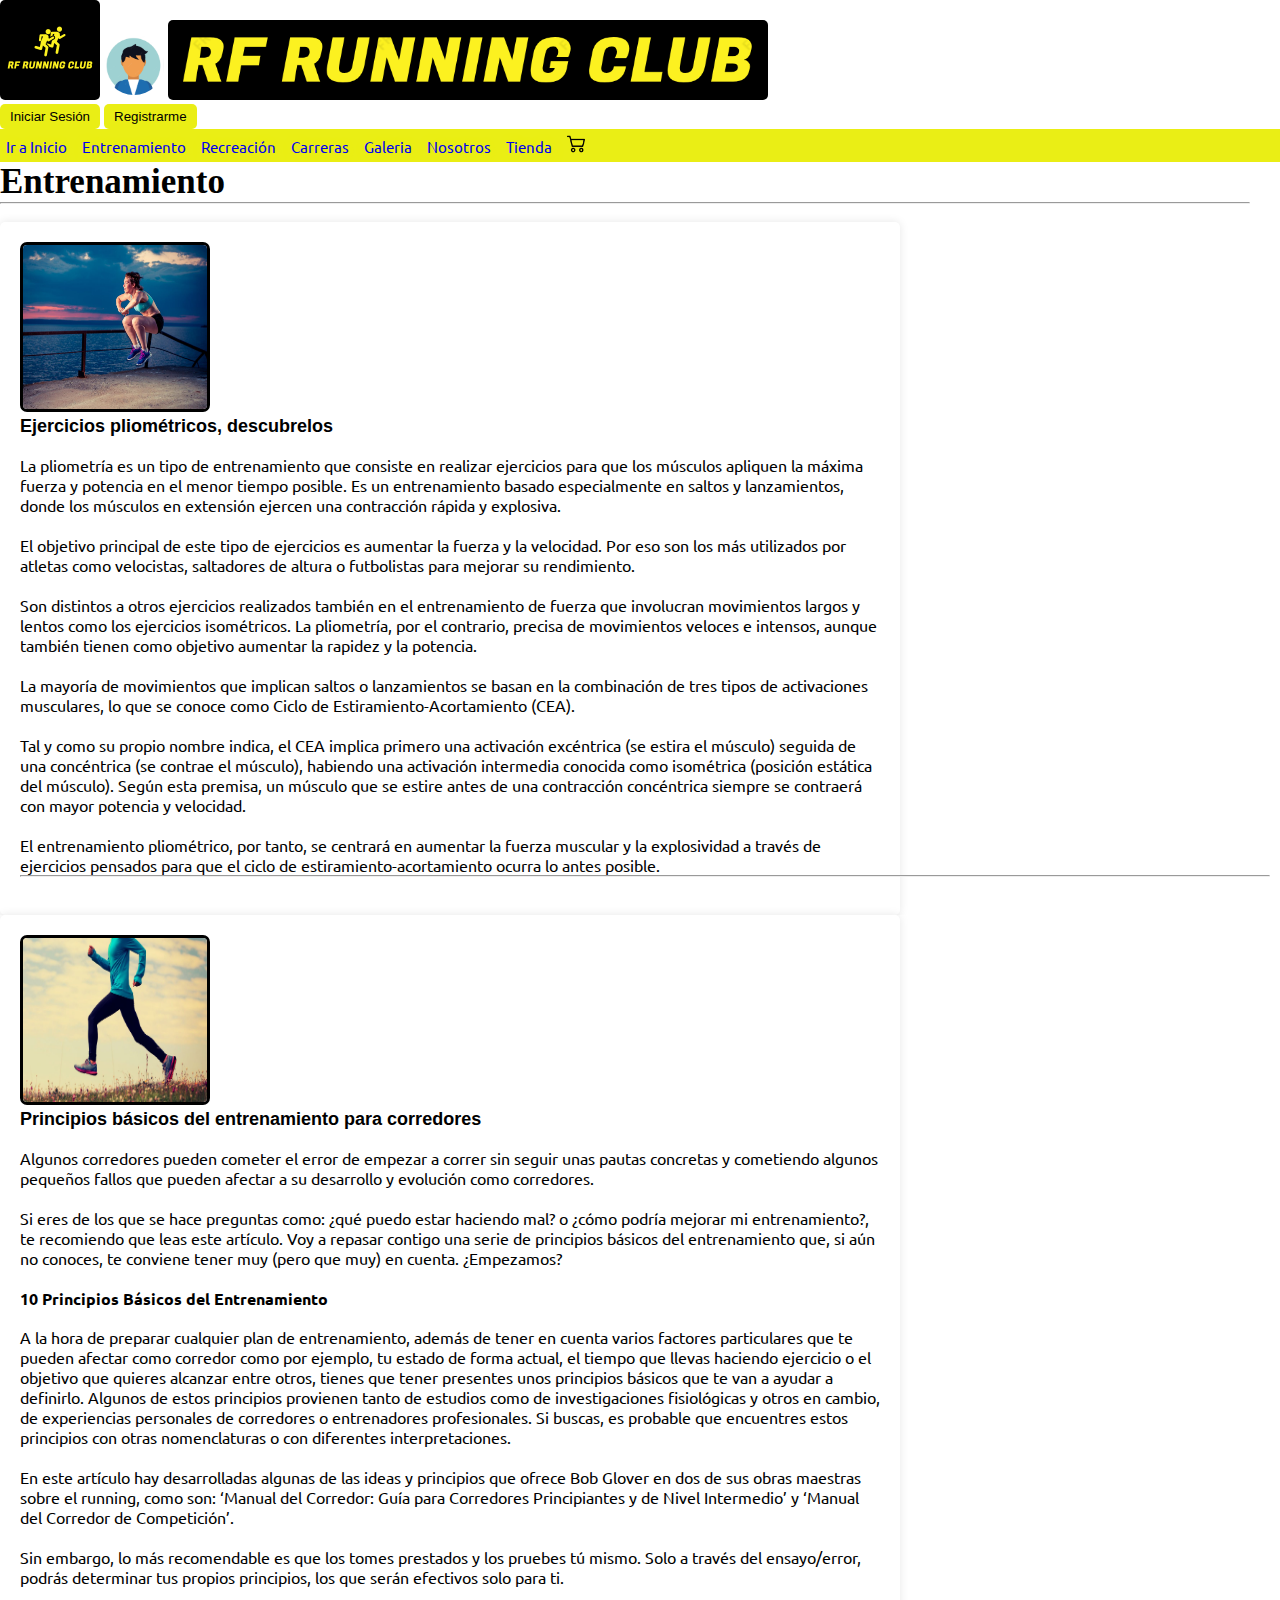
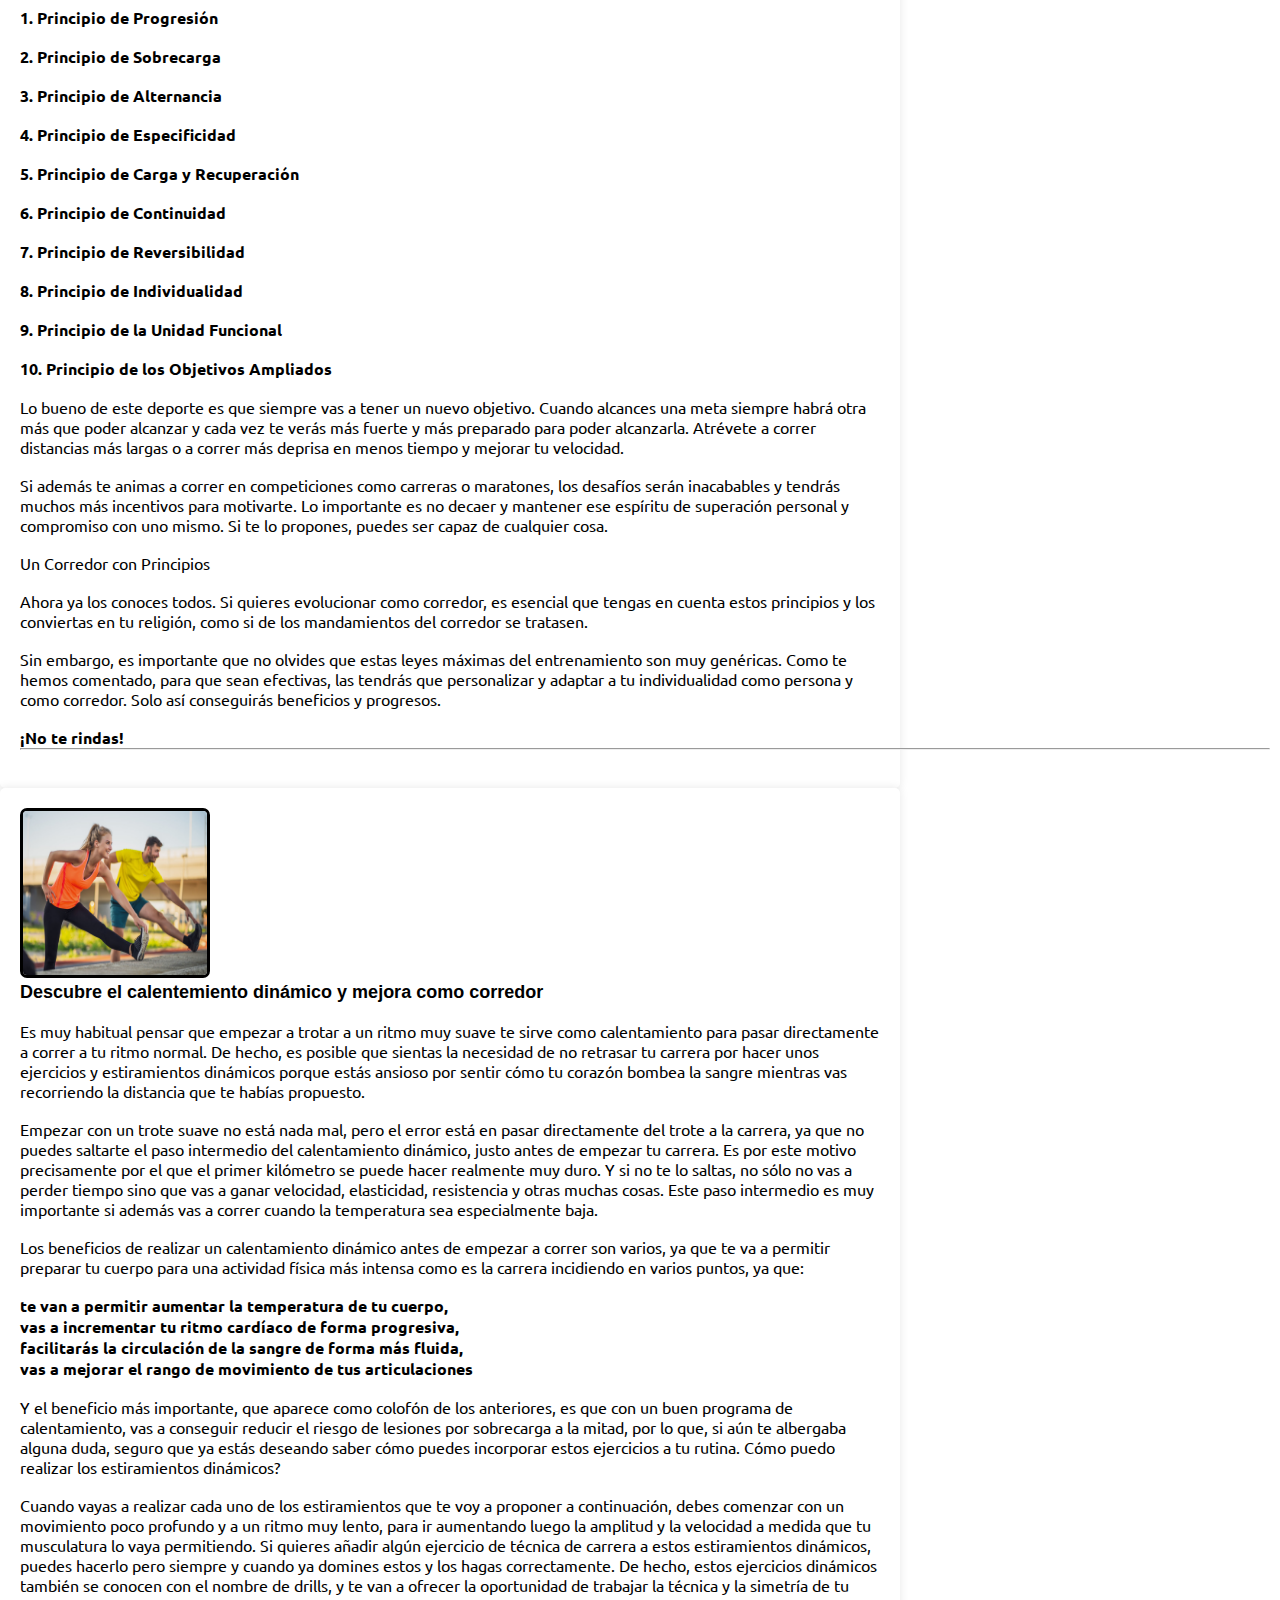
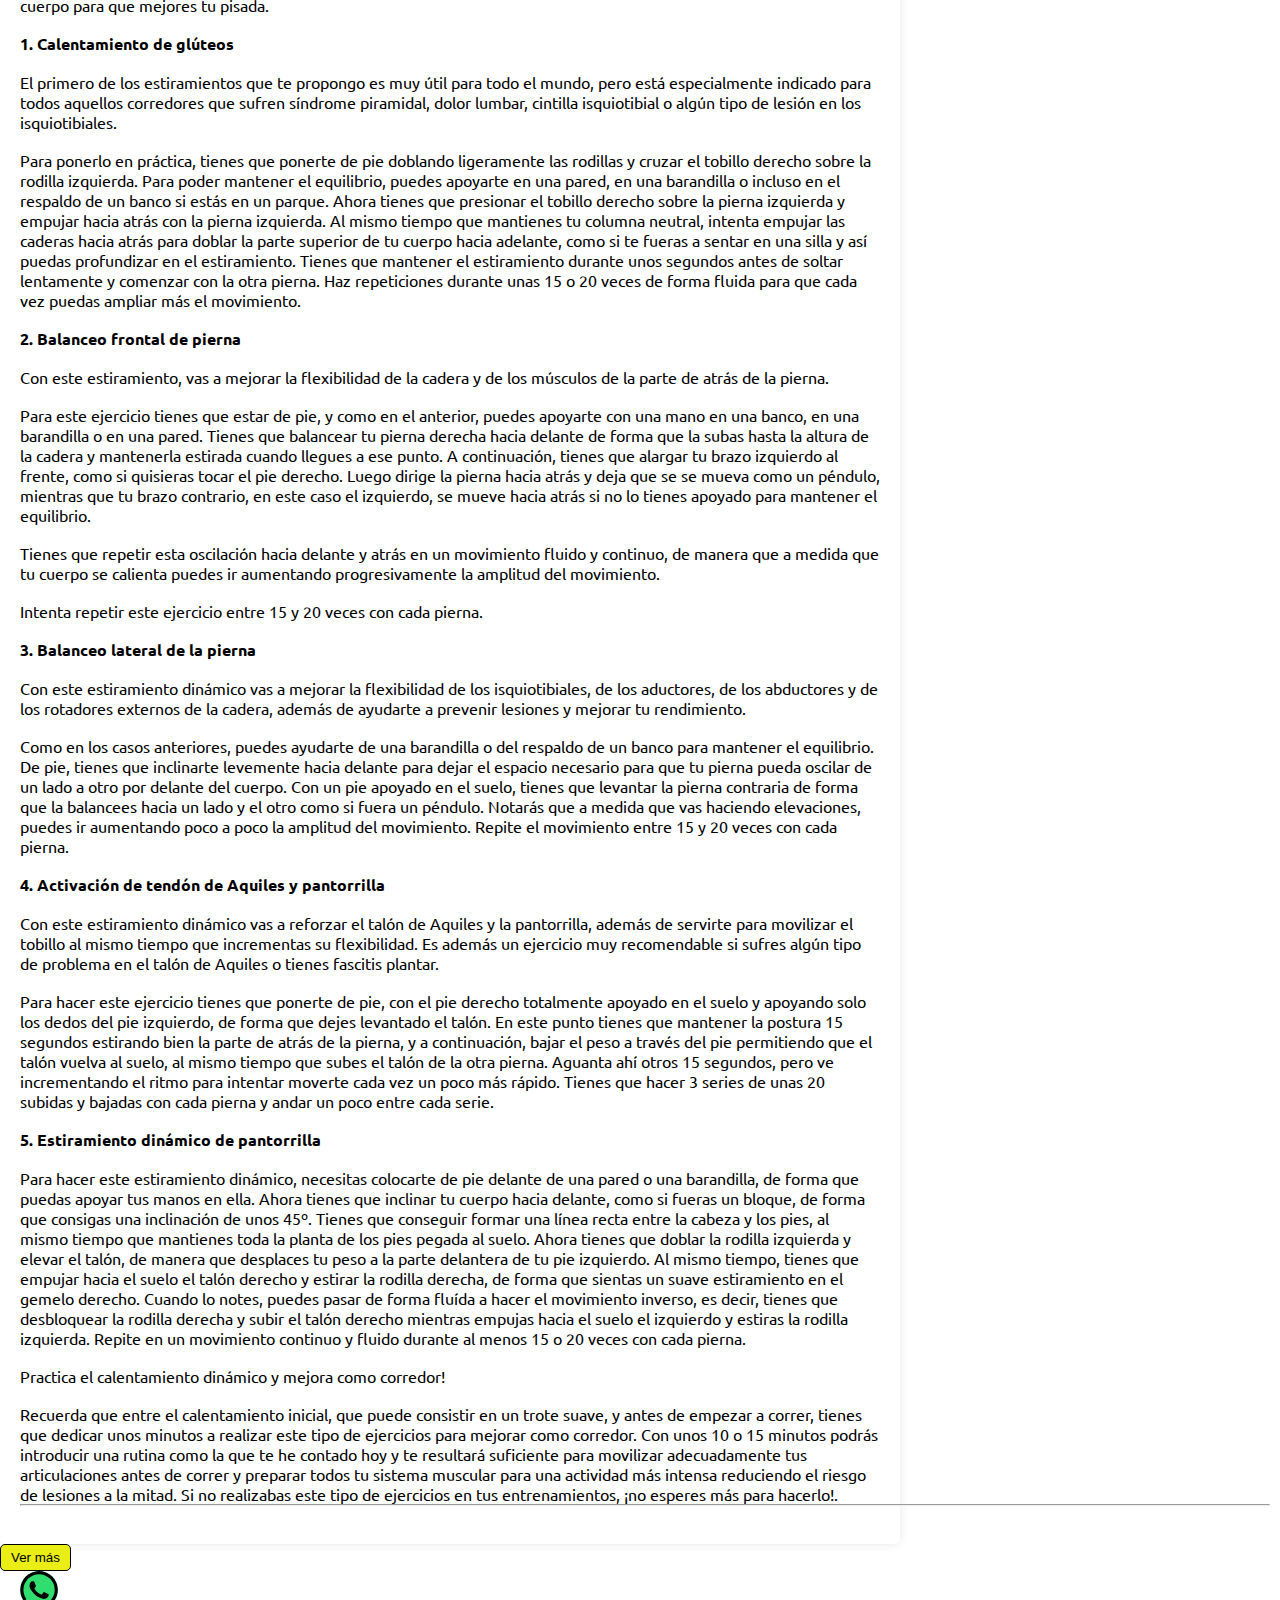
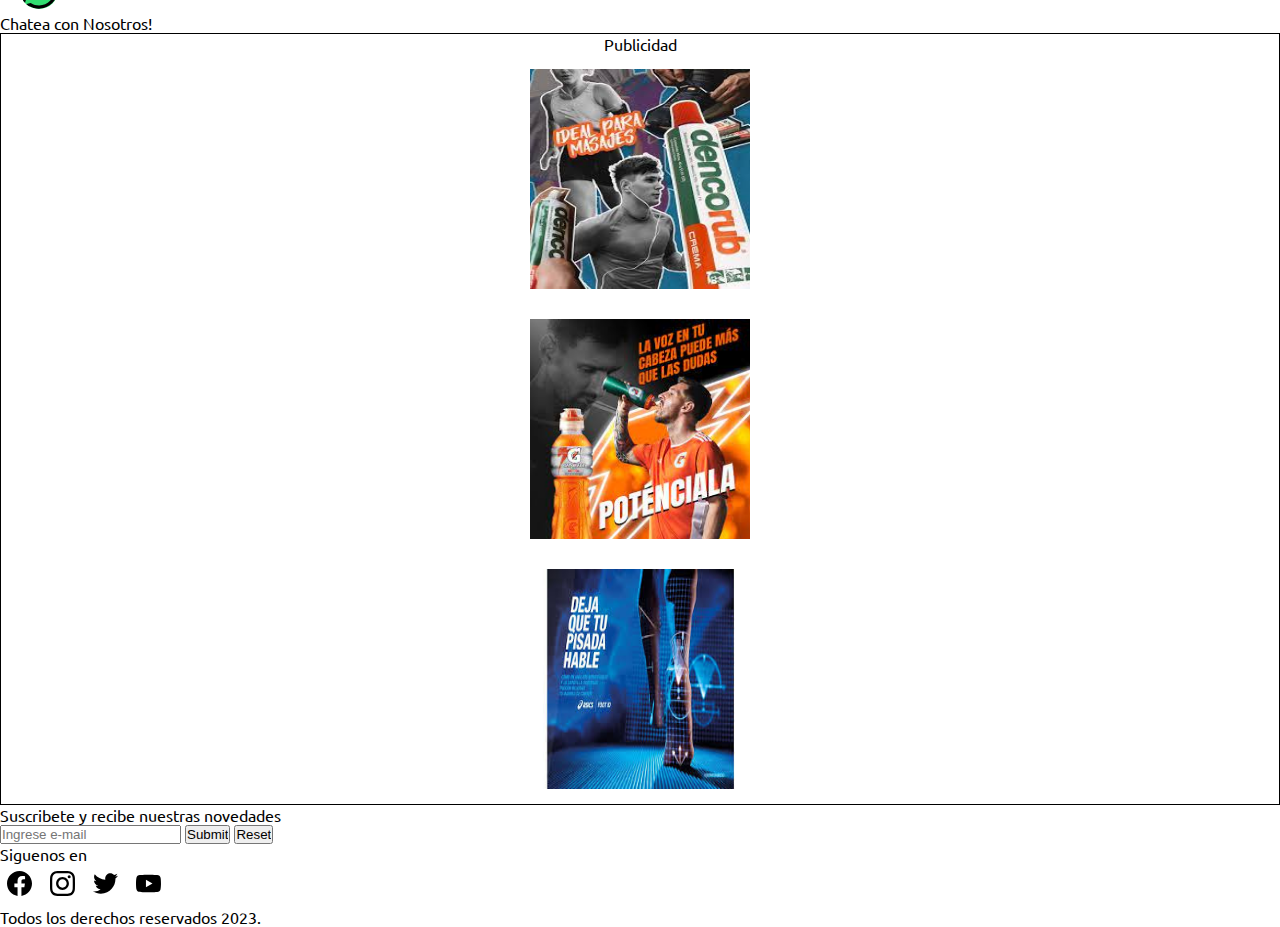
<file: pages/entrenamiento.html>
<!DOCTYPE html>
<html lang="en">
<head>
    <meta charset="UTF-8">
    <meta name="viewport" content="width=device-width, initial-scale=1.0">
    <link rel="shortcut icon" href="../assets/Favicon.png" type="image/x-icon">
    <link rel="preconnect" href="https://fonts.googleapis.com">
    <link rel="preconnect" href="https://fonts.gstatic.com" crossorigin>
    <link href="https://fonts.googleapis.com/css2?family=Pacifico&family=Ubuntu:wght@400;700&display=swap" rel="stylesheet">
    <link rel="stylesheet" href="../styles/styles.css">
    <title> RF| Entrenamiento </title>
</head>
    <body>
        <!--header-->
        <header>
            <div>
                <!-- logo principal -->
                <a href="../index.html">
                <img class="logo" src="../assets/logo.png" alt="Logo Club de Running">
                </a>
                <img class="avatar" src="../assets/avatar.png" alt="Avatar" >
                <img class="headerppal" src="../assets/Titulo.png">
                    <form action="404.html">
                        <input class="sesion" type="submit" value="Iniciar Sesión">
                        <input class="registrarme" type="submit" value="Registrarme"> 
                    </form>
            </div>   
        </header>
        <!--Menu Navegable-->
        <nav>
            <ul class="menu">
                <li><a href="../index.html">Ir a Inicio</a></li>
                <li><a href="../pages/entrenamiento.html">Entrenamiento</a></li>
                <li><a href="../pages/recreacion.html">Recreación</a></li>
                <li><a href="../pages/carreras.html">Carreras</a></li>
                <li><a href="../pages/galeria.html">Galeria</a></li>
                <li><a href="../pages/contacto.html">Nosotros</a></li>
                <li><a href="../pages/tienda.html">Tienda</a></li>
                <li><img class="carrito" class="redessociales" src="../assets/carrito-de-compras.png"></li>
            </ul>
        </nav>
        <!-- Titulo principal -->
        <main>
            <h1 class="secciones">Entrenamiento</h1>
            <hr/>
            <br>
            <!--Articulo1-->
            <article class="contenedor">
                <img class="contenido" src="../assets/Pliometria.png">
                <h2>Ejercicios pliométricos, descubrelos</h2>
                <br>
                <p>La pliometría es un tipo de entrenamiento que consiste en realizar ejercicios para que los músculos apliquen la máxima fuerza y potencia en el menor tiempo posible. Es un entrenamiento basado especialmente en saltos y lanzamientos, donde los músculos en extensión ejercen una contracción rápida y explosiva.
                    <br> <br>
                    El objetivo principal de este tipo de ejercicios es aumentar la fuerza y la velocidad. Por eso son los más utilizados por atletas como velocistas, saltadores de altura o futbolistas para mejorar su rendimiento.
                    <br>  <br>
                    Son distintos a otros ejercicios realizados también en el entrenamiento de fuerza que involucran movimientos largos y lentos como los ejercicios isométricos. La pliometría, por el contrario, precisa de movimientos veloces e intensos, aunque también tienen como objetivo aumentar la rapidez y la potencia.
                    <br> <br>
                    La mayoría de movimientos que implican saltos o lanzamientos se basan en la combinación de tres tipos de activaciones musculares, lo que se conoce como Ciclo de Estiramiento-Acortamiento (CEA).
                    <br> <br>
                    Tal y como su propio nombre indica, el CEA implica primero una activación excéntrica (se estira el músculo) seguida de una concéntrica (se contrae el músculo), habiendo una activación intermedia conocida como isométrica (posición estática del músculo). Según esta premisa, un músculo que se estire antes de una contracción concéntrica siempre se contraerá con mayor potencia y velocidad.
                    <br> <br>
                    El entrenamiento pliométrico, por tanto, se centrará en aumentar la fuerza muscular y la explosividad a través de ejercicios pensados para que el ciclo de estiramiento-acortamiento ocurra lo antes posible.</p>
                    <hr/>
                    <br>
            </article>
        <!--Articulos 2 y 3-->
            <article>
                <div class="contenedor">
                    <img class="contenido" src="../assets/aprender a correr.jpg" alt="">
                        <h2>Principios básicos del entrenamiento para corredores</h2>
                        <br>
                        <p>Algunos corredores pueden cometer el error de empezar a correr sin seguir unas pautas concretas y cometiendo algunos pequeños fallos que pueden afectar a su desarrollo y evolución como corredores.
                        <br><br>
                        Si eres de los que se hace preguntas como: ¿qué puedo estar haciendo mal? o ¿cómo podría mejorar mi entrenamiento?, te recomiendo que leas este artículo. Voy a repasar contigo una serie de principios básicos del entrenamiento que, si aún no conoces, te conviene tener muy (pero que muy) en cuenta. ¿Empezamos?
                        <br><br>
                        <h3>10 Principios Básicos del Entrenamiento</h3>
                        <br>
                        <p>A la hora de preparar cualquier plan de entrenamiento, además de tener en cuenta varios factores particulares que te pueden afectar como corredor como por ejemplo, tu estado de forma actual, el tiempo que llevas haciendo ejercicio o el objetivo que quieres alcanzar entre otros, tienes que tener presentes unos principios básicos que te van a ayudar a definirlo. Algunos de estos principios provienen tanto de estudios como de investigaciones fisiológicas y otros en cambio, de experiencias personales de corredores o entrenadores profesionales. Si buscas, es probable que encuentres estos principios con otras nomenclaturas o con diferentes interpretaciones.
                        <br><br>
                        En este artículo hay desarrolladas algunas de las ideas y principios que ofrece Bob Glover en dos de sus obras maestras sobre el running, como son: ‘Manual del Corredor: Guía para Corredores Principiantes y de Nivel Intermedio’ y ‘Manual del Corredor de Competición’.
                        <br><br>
                        Sin embargo, lo más recomendable es que los tomes prestados y los pruebes tú mismo. Solo a través del ensayo/error, podrás determinar tus propios principios, los que serán efectivos solo para ti.
                        <br><br></p>
                        <h3>1. Principio de Progresión</h3>
                        <br>
                        <h3>2. Principio de Sobrecarga</h3>
                        <br>
                        <h3>3. Principio de Alternancia</h3>
                        <br>
                        <h3>4. Principio de Especificidad</h3>
                        <br>
                        <h3>5. Principio de Carga y Recuperación</h3>
                        <br>
                        <h3>6. Principio de Continuidad</h3>
                        <br>
                        <h3>7. Principio de Reversibilidad</h3>
                        <br>
                        <h3>8. Principio de Individualidad</h3>
                        <br>
                        <h3>9. Principio de la Unidad Funcional</h3>
                        <br>
                        <h3>10. Principio de los Objetivos Ampliados</h3>
                        <br>
                        <p>Lo bueno de este deporte es que siempre vas a tener un nuevo objetivo. Cuando alcances una meta siempre habrá otra más que poder alcanzar y cada vez te verás más fuerte y más preparado para poder alcanzarla. Atrévete a correr distancias más largas o a correr más deprisa en menos tiempo y mejorar tu velocidad.</p>
                        <br>
                        <p>Si además te animas a correr en competiciones como carreras o maratones, los desafíos serán inacabables y tendrás muchos más incentivos para motivarte. Lo importante es no decaer y mantener ese espíritu de superación personal y compromiso con uno mismo. Si te lo propones, puedes ser capaz de cualquier cosa.</p>
                        <br>
                        <p>Un Corredor con Principios</p>
                        <br>
                        <p>Ahora ya los conoces todos. Si quieres evolucionar como corredor, es esencial que tengas en cuenta estos principios y los conviertas en tu religión, como si de los mandamientos del corredor se tratasen.</p>
                        <br>
                        <p>Sin embargo, es importante que no olvides que estas leyes máximas del entrenamiento son muy genéricas. Como te hemos comentado, para que sean efectivas, las tendrás que personalizar y adaptar a tu individualidad como persona y como corredor. Solo así conseguirás beneficios y progresos.</p>
                        <br>
                        <h3>¡No te rindas!</h3>
                        <hr/>
                        <br>
                    </div>
                    <div class="contenedor">
                        <img class="contenido" src="../assets/Estiramiento.png" alt="">
                        <h2>Descubre el calentemiento dinámico y mejora como corredor</h2>
                        <br>
                        <p>Es muy habitual pensar que empezar a trotar a un ritmo muy suave te sirve como calentamiento para pasar directamente a correr a tu ritmo normal. De hecho, es posible que sientas la necesidad de no retrasar tu carrera por hacer unos ejercicios y estiramientos dinámicos porque estás ansioso por sentir cómo tu corazón bombea la sangre mientras vas recorriendo la distancia que te habías propuesto.</p>
                        <br>
                        <p>Empezar con un trote suave no está nada mal, pero el error está en pasar directamente del trote a la carrera, ya que no puedes saltarte el paso intermedio del calentamiento dinámico, justo antes de empezar tu carrera. Es por este motivo precisamente por el que el primer kilómetro se puede hacer realmente muy duro. Y si no te lo saltas, no sólo no vas a perder tiempo sino que vas a ganar velocidad, elasticidad, resistencia y otras muchas cosas. Este paso intermedio es muy importante si además vas a correr cuando la temperatura sea especialmente baja.</p>
                        <br>
                        <p>Los beneficios de realizar un calentamiento dinámico antes de empezar a correr son varios, ya que te va a permitir preparar tu cuerpo para una actividad física más intensa como es la carrera incidiendo en varios puntos, ya que:</p>
                        <br>
                        <h3>te van a permitir aumentar la temperatura de tu cuerpo,
                        <br>
                        vas a incrementar tu ritmo cardíaco de forma progresiva,
                        <br>
                        facilitarás la circulación de la sangre de forma más fluida,
                        <br>
                        vas a mejorar el rango de movimiento de tus articulaciones</h3>
                        <br>
                        <p>Y el beneficio más importante, que aparece como colofón de los anteriores, es que con un buen programa de calentamiento, vas a conseguir reducir el riesgo de lesiones por sobrecarga a la mitad, por lo que, si aún te albergaba alguna duda, seguro que ya estás deseando saber cómo puedes incorporar estos ejercicios a tu rutina.
                        Cómo puedo realizar los estiramientos dinámicos?</p>
                        <br>
                        <p>Cuando vayas a realizar cada uno de los estiramientos que te voy a proponer a continuación, debes comenzar con un movimiento poco profundo y a un ritmo muy lento, para ir aumentando luego la amplitud y la velocidad a medida que tu musculatura lo vaya permitiendo. Si quieres añadir algún ejercicio de técnica de carrera a estos estiramientos dinámicos, puedes hacerlo pero siempre y cuando ya domines estos y los hagas correctamente. De hecho, estos ejercicios dinámicos también se conocen con el nombre de drills, y te van a ofrecer la oportunidad de trabajar la técnica y la simetría de tu cuerpo para que mejores tu pisada.</p>
                        <br>
                        <h3>1. Calentamiento de glúteos</h3>
                        <br>
                        <p>El primero de los estiramientos que te propongo es muy útil para todo el mundo, pero está especialmente indicado para todos aquellos corredores que sufren síndrome piramidal, dolor lumbar, cintilla isquiotibial o algún tipo de lesión en los isquiotibiales.</p>
                        <br>
                        <p>Para ponerlo en práctica, tienes que ponerte de pie doblando ligeramente las rodillas y cruzar el tobillo derecho sobre la rodilla izquierda. Para poder mantener el equilibrio, puedes apoyarte en una pared, en una barandilla o incluso en el respaldo de un banco si estás en un parque. Ahora tienes que presionar el tobillo derecho sobre la pierna izquierda y empujar hacia atrás con la pierna izquierda. Al mismo tiempo que mantienes tu columna neutral, intenta empujar las caderas hacia atrás para doblar la parte superior de tu cuerpo hacia adelante, como si te fueras a sentar en una silla y así puedas profundizar en el estiramiento. Tienes que mantener el estiramiento durante unos segundos antes de soltar lentamente y comenzar con la otra pierna. Haz repeticiones durante unas 15 o 20 veces de forma fluida para que cada vez puedas ampliar más el movimiento.</p>
                        <br>
                        <h3>2. Balanceo frontal de pierna</h3>
                        <br>
                        <p>Con este estiramiento, vas a mejorar la flexibilidad de la cadera y de los músculos de la parte de atrás de la pierna.</p>
                        <br>
                        <p>Para este ejercicio tienes que estar de pie, y como en el anterior, puedes apoyarte con una mano en una banco, en una barandilla o en una pared. Tienes que balancear tu pierna derecha hacia delante de forma que la subas hasta la altura de la cadera y mantenerla estirada cuando llegues a ese punto. A continuación, tienes que alargar tu brazo izquierdo al frente, como si quisieras tocar el pie derecho. Luego dirige la pierna hacia atrás y deja que se se mueva como un péndulo, mientras que tu brazo contrario, en este caso el izquierdo, se mueve hacia atrás si no lo tienes apoyado para mantener el equilibrio.</p>
                        <br>
                        <p>Tienes que repetir esta oscilación hacia delante y atrás en un movimiento fluido y continuo, de manera que a medida que tu cuerpo se calienta puedes ir aumentando progresivamente la amplitud del movimiento.</p>
                        <br>
                        <p>Intenta repetir este ejercicio entre 15 y 20 veces con cada pierna.</p>
                        <br>
                        <h3>3. Balanceo lateral de la pierna</h3>
                        <br>
                        <p>Con este estiramiento dinámico vas a mejorar la flexibilidad de los isquiotibiales, de los aductores, de los abductores y de los rotadores externos de la cadera, además de ayudarte a prevenir lesiones y mejorar tu rendimiento.</p>
                        <br>
                        <p>Como en los casos anteriores, puedes ayudarte de una barandilla o del respaldo de un banco para mantener el equilibrio. De pie, tienes que inclinarte levemente hacia delante para dejar el espacio necesario para que tu pierna pueda oscilar de un lado a otro por delante del cuerpo. Con un pie apoyado en el suelo, tienes que levantar la pierna contraria de forma que la balancees hacia un lado y el otro como si fuera un péndulo. Notarás que a medida que vas haciendo elevaciones, puedes ir aumentando poco a poco la amplitud del movimiento. Repite el movimiento entre 15 y 20 veces con cada pierna.</p>
                        <br>
                        <h3>4. Activación de tendón de Aquiles y pantorrilla</h3>
                        <br>
                        <p>Con este estiramiento dinámico vas a reforzar el talón de Aquiles y la pantorrilla, además de servirte para movilizar el tobillo al mismo tiempo que incrementas su flexibilidad. Es además un ejercicio muy recomendable si sufres algún tipo de problema en el talón de Aquiles o tienes fascitis plantar.</p>
                        <br>
                        <p>Para hacer este ejercicio tienes que ponerte de pie, con el pie derecho totalmente apoyado en el suelo y apoyando solo los dedos del pie izquierdo, de forma que dejes levantado el talón. En este punto tienes que mantener la postura 15 segundos estirando bien la parte de atrás de la pierna, y a continuación, bajar el peso a través del pie permitiendo que el talón vuelva al suelo, al mismo tiempo que subes el talón de la otra pierna. Aguanta ahí otros 15 segundos, pero ve incrementando el ritmo para intentar moverte cada vez un poco más rápido. Tienes que hacer 3 series de unas 20 subidas y bajadas con cada pierna y andar un poco entre cada serie.</p>
                        <br>
                        <h3>5. Estiramiento dinámico de pantorrilla</h3>
                        <br>
                        <p>Para hacer este estiramiento dinámico, necesitas colocarte de pie delante de una pared o una barandilla, de forma que puedas apoyar tus manos en ella. Ahora tienes que inclinar tu cuerpo hacia delante, como si fueras un bloque, de forma que consigas una inclinación de unos 45º. Tienes que conseguir formar una línea recta entre la cabeza y los pies, al mismo tiempo que mantienes toda la planta de los pies pegada al suelo. Ahora tienes que doblar la rodilla izquierda y elevar el talón, de manera que desplaces tu peso a la parte delantera de tu pie izquierdo. Al mismo tiempo, tienes que empujar hacia el suelo el talón derecho y estirar la rodilla derecha, de forma que sientas un suave estiramiento en el gemelo derecho. Cuando lo notes, puedes pasar de forma fluída a hacer el movimiento inverso, es decir, tienes que desbloquear la rodilla derecha y subir el talón derecho mientras empujas hacia el suelo el izquierdo y estiras la rodilla izquierda. Repite en un movimiento continuo y fluido durante al menos 15 o 20 veces con cada pierna.</p>
                        <br>
                        <p>Practica el calentamiento dinámico y mejora como corredor!</p>
                        <br>
                        <p>Recuerda que entre el calentamiento inicial, que puede consistir en un trote suave, y antes de empezar a correr, tienes que dedicar unos minutos a realizar este tipo de ejercicios para mejorar como corredor. Con unos 10 o 15 minutos podrás introducir una rutina como la que te he contado hoy y te resultará suficiente para movilizar adecuadamente tus articulaciones antes de correr y preparar todos tu sistema muscular para una actividad más intensa reduciendo el riesgo de lesiones a la mitad. Si no realizabas este tipo de ejercicios en tus entrenamientos, ¡no esperes más para hacerlo!.</p>
                        <hr/>
                        <br>
                    </div>
                </article>
            <div> 
                <button> Ver más </button>
            </div>
            <!--whatsapp-->
            <div>
                <img class="logowsap" class="redessociales" src="../assets/whatsapp.svg">
                <p>Chatea con Nosotros!</p>
            </div>
            <!--aside publidad--> 
        </main>
        <!--aside publidad-->
        <aside class="aside">
                <P>Publicidad</P>
                <img class="publicidad" src="../assets/DENCORUB.jpeg" alt="">
                <img class="publicidad" src="../assets/Gatorade.jpeg" alt="">
                <img class="publicidad" src="../assets/ASIC.jpeg" alt="">
        </aside>    
        <!--footer-->
        <footer> 
            <div>
                <p> Suscribete y recibe nuestras novedades</p>
                    <form action="404.html">
                        <input class="fuentes" type="email" placeholder="Ingrese e-mail" required>
                        <input class="fuentes" type="submit">
                        <input class="fuentes" type="reset">
                    </form>
            </div>
            <div>
                <p>Siguenos en</p>
                <img class="redessociales" src="../assets/facebook.svg">
                <img class="redessociales"src="../assets/instagram.svg">
                <img class="redessociales"src="../assets/twitter.svg">
                <img class="redessociales"src="../assets/youtube.svg">  
            </div>
                <p class="center" class="color-footer">Todos los derechos reservados 2023.<p>
        </footer>
    </body>
</html>
</file>
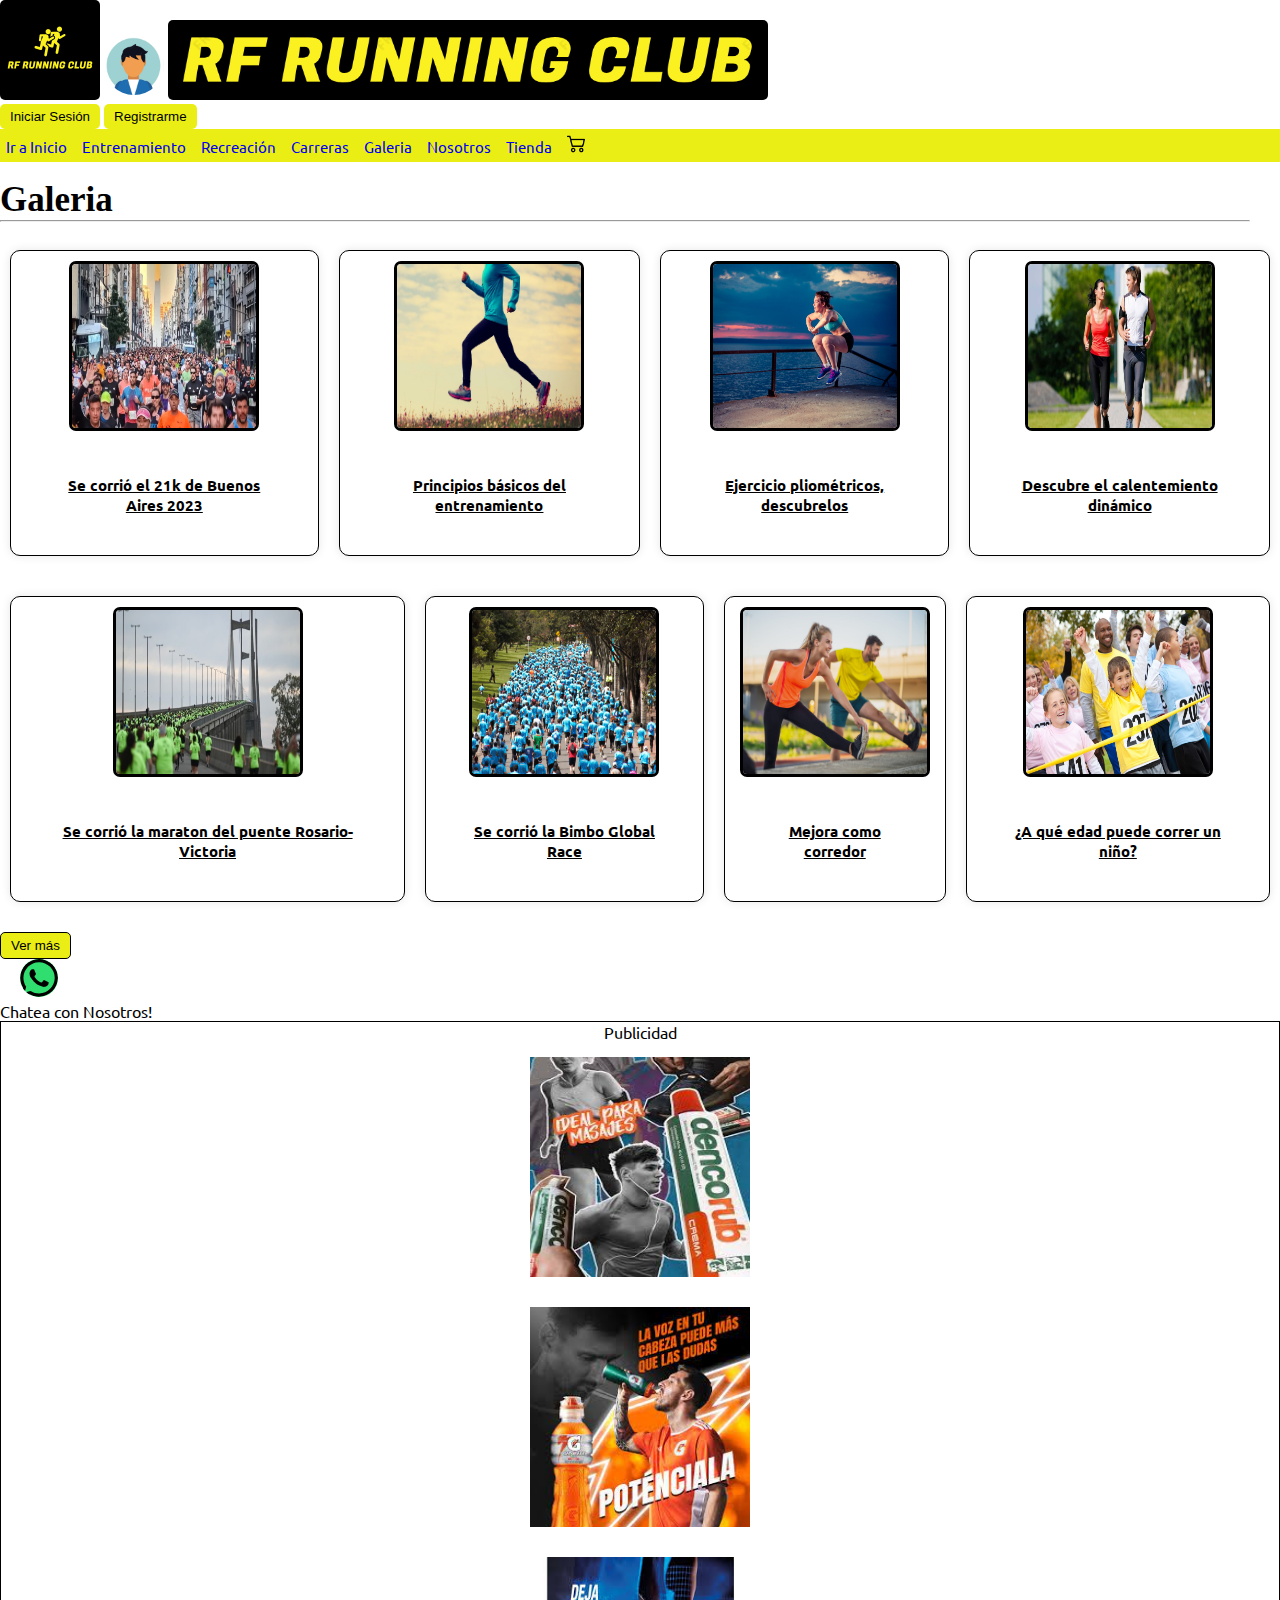
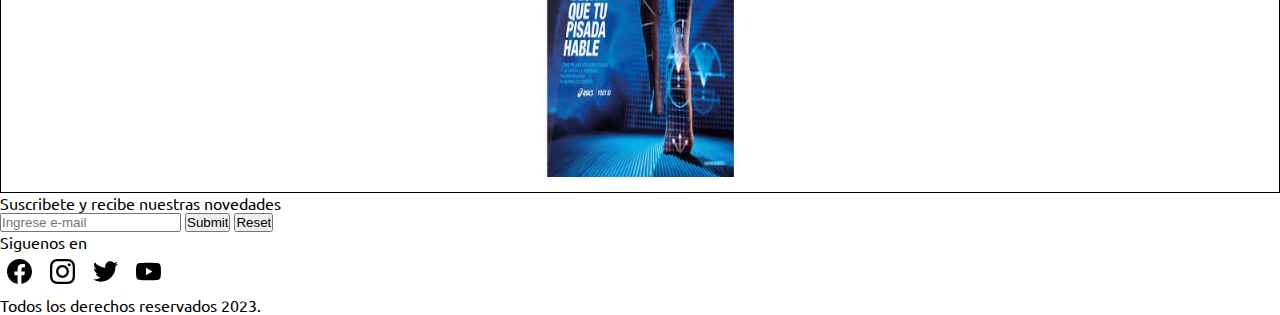
<file: pages/galeria.html>
<!DOCTYPE html>
<html lang="en">
<head>
    <meta charset="UTF-8">
    <meta name="viewport" content="width=device-width, initial-scale=1.0">
    <link rel="shortcut icon" href="../assets/Favicon.png" type="image/x-icon">
    <link rel="preconnect" href="https://fonts.googleapis.com">
    <link rel="preconnect" href="https://fonts.gstatic.com" crossorigin>
    <link href="https://fonts.googleapis.com/css2?family=Pacifico&family=Ubuntu:wght@400;700&display=swap" rel="stylesheet">
    <link rel="stylesheet" href="../styles/styles.css">
    <title> RF| Galeria </title>
</head>
    <body>
        <!--header-->
        <header>
            <div>
                <!-- logo principal -->
                <a href="../index.html">
                <img class="logo" src="../assets/logo.png" alt="Logo Club de Running">
                </a>
                <img class="avatar" src="../assets/avatar.png" alt="Avatar" >
                <img class="headerppal" src="../assets/Titulo.png">
                    <form action="404.html">
                        <input class="sesion" type="submit" value="Iniciar Sesión">
                        <input class="registrarme" type="submit" value="Registrarme"> 
                    </form>
            </div>   
        </header>
        <!--Menu Navegable-->
        <nav>
            <ul class="menu">
                <li><a href="../index.html">Ir a Inicio</a></li>
                <li><a href="../pages/entrenamiento.html">Entrenamiento</a></li>
                <li><a href="../pages/recreacion.html">Recreación</a></li>
                <li><a href="../pages/carreras.html">Carreras</a></li>
                <li><a href="../pages/galeria.html">Galeria</a></li>
                <li><a href="../pages/contacto.html">Nosotros</a></li>
                <li><a href="../pages/tienda.html">Tienda</a></li>
                <li><img class="carrito" class="redessociales" src="../assets/carrito-de-compras.png"></li>
            </ul> 
        </nav>
        <!--Titulo principal-->
        <main>
            <br>
            <h1 class="secciones">Galeria</h1>
            <hr/>
            <br>
            <!--foto1-->
            <div class="galeria1">
                <div class="producto">
                    <img class="contenido" src="../assets/21KbuenosAires.png" alt="1">
                    <a href="./carreras.html">
                    <h3 class="contenido2">Se corrió el 21k de Buenos Aires 2023</h3></a>
                </div>
                <!--foto2-->
                <div class="producto">
                    <img class="contenido" src="../assets/aprender a correr.jpg" alt="2">
                    <a href="./entrenamiento.html">
                    <h3 class="contenido2">Principios básicos del entrenamiento </h3></a>
                </div>
                <!--foto3-->
                <div class="producto">
                    <img class="contenido" src="../assets/Pliometria.png" alt="3">
                    <a href="./entrenamiento.html">
                    <h3 class="contenido2">Ejercicio pliométricos, descubrelos</h3></a>
                </div>
                <!--foto4-->
                <div class="producto" >   
                    <img class="contenido" src="../assets/beneficios-running.png" alt="4">
                    <a href="./entrenamiento.html">
                    <h3 class="contenido2">Descubre el calentemiento dinámico</h3></a>
                </div>
                <!--foto5-->
            </div>
            <div class="galeria1">
                <div class="producto" >
                    <img class="contenido" src="../assets/Maratondelpuente.png" alt="5">
                    <a href="./carreras.html">
                    <h3 class="contenido2">Se corrió la maraton del puente Rosario-Victoria</h3></a>
                </div>
                <!--foto6-->
                <div class="producto">
                    <img class="contenido" src="../assets/BimboGlobalRace.png" alt="6">
                    <a href="./carreras.html">
                    <h3 class="contenido2">Se corrió la Bimbo Global Race</h3></a>
                </div>
                <!--foto7-->
                <div class="producto" >
                    <img class="contenido" src="../assets/Estiramiento.png" alt="7">
                    <a href="./entrenamiento.html">
                    <h3 class="contenido2">Mejora como corredor </h3></a>
                </div>
                <!--foto8-->
                <div class="producto">
                    <img class="contenido" src="../assets/running-niños.png" alt="8">
                    <a href="./recreacion.html">
                    <h3 class="contenido2">¿A qué edad puede correr un niño?</h3></a>
                </div>
            </div>    
            <div> 
                <button> Ver más </button>
            </div>
            <!--whatsapp-->
            <div>
                <img class="logowsap" class="redessociales" src="../assets/whatsapp.svg">
                <p>Chatea con Nosotros!</p>
            </div>
        </main>
        <!--aside publidad-->
        <aside class="aside">
            <P>Publicidad</P>
                <img class="publicidad" src="../assets/DENCORUB.jpeg" alt="">
                <img class="publicidad" src="../assets/Gatorade.jpeg" alt="">
                <img class="publicidad" src="../assets/ASIC.jpeg" alt="">
        </aside>    
        <!--footer-->
        <footer> 
            <div>
                <p> Suscribete y recibe nuestras novedades</p>
                    <form action="404.html">
                        <input class="fuentes" type="email" placeholder="Ingrese e-mail" re>
                        <input class="fuentes" type="submit">
                        <input class="fuentes" type="reset">
                    </form>
                </div>
            <div>
                <p>Siguenos en</p>
                <img class="redessociales" src="../assets/facebook.svg">
                <img class="redessociales"src="../assets/instagram.svg">
                <img class="redessociales"src="../assets/twitter.svg">
                <img class="redessociales"src="../assets/youtube.svg">  
            </div>
                <p class="center" class="color-footer">Todos los derechos reservados 2023.<p>
        </footer>
    </body>
</html>
</file>
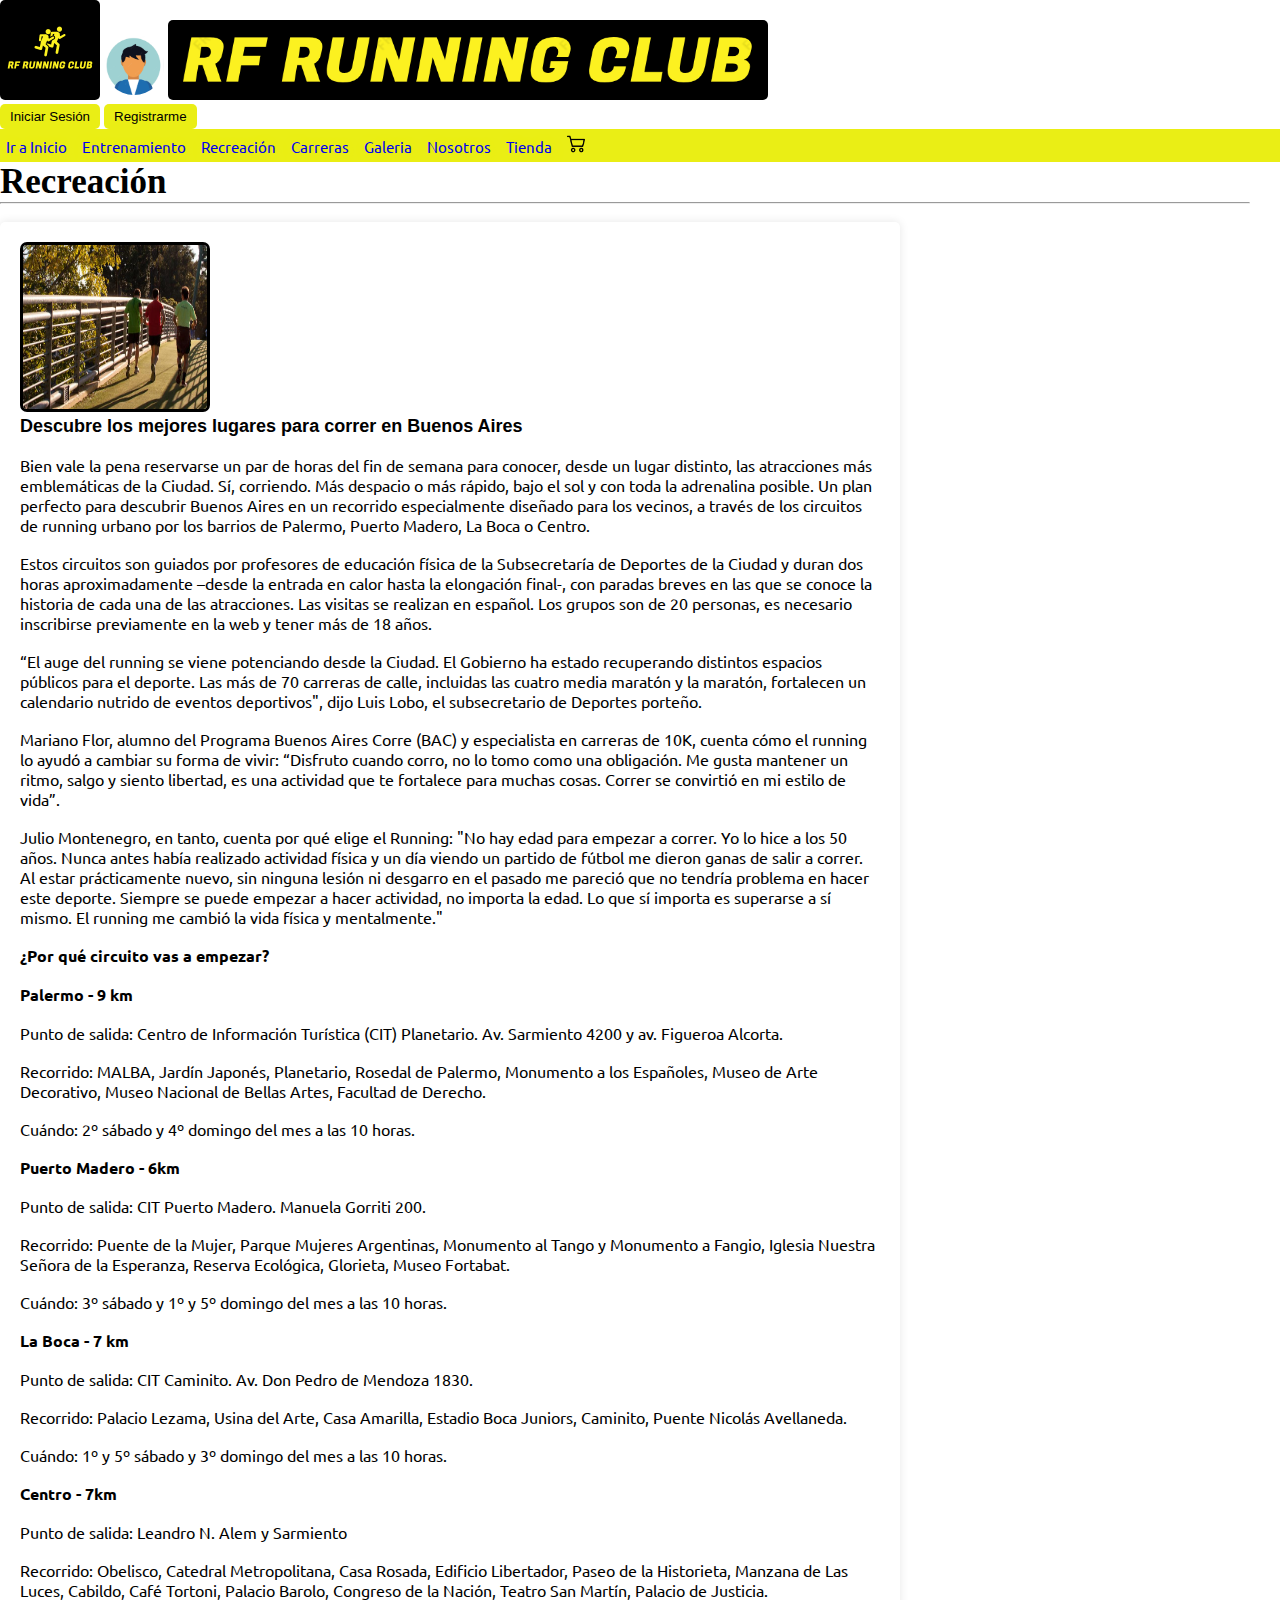
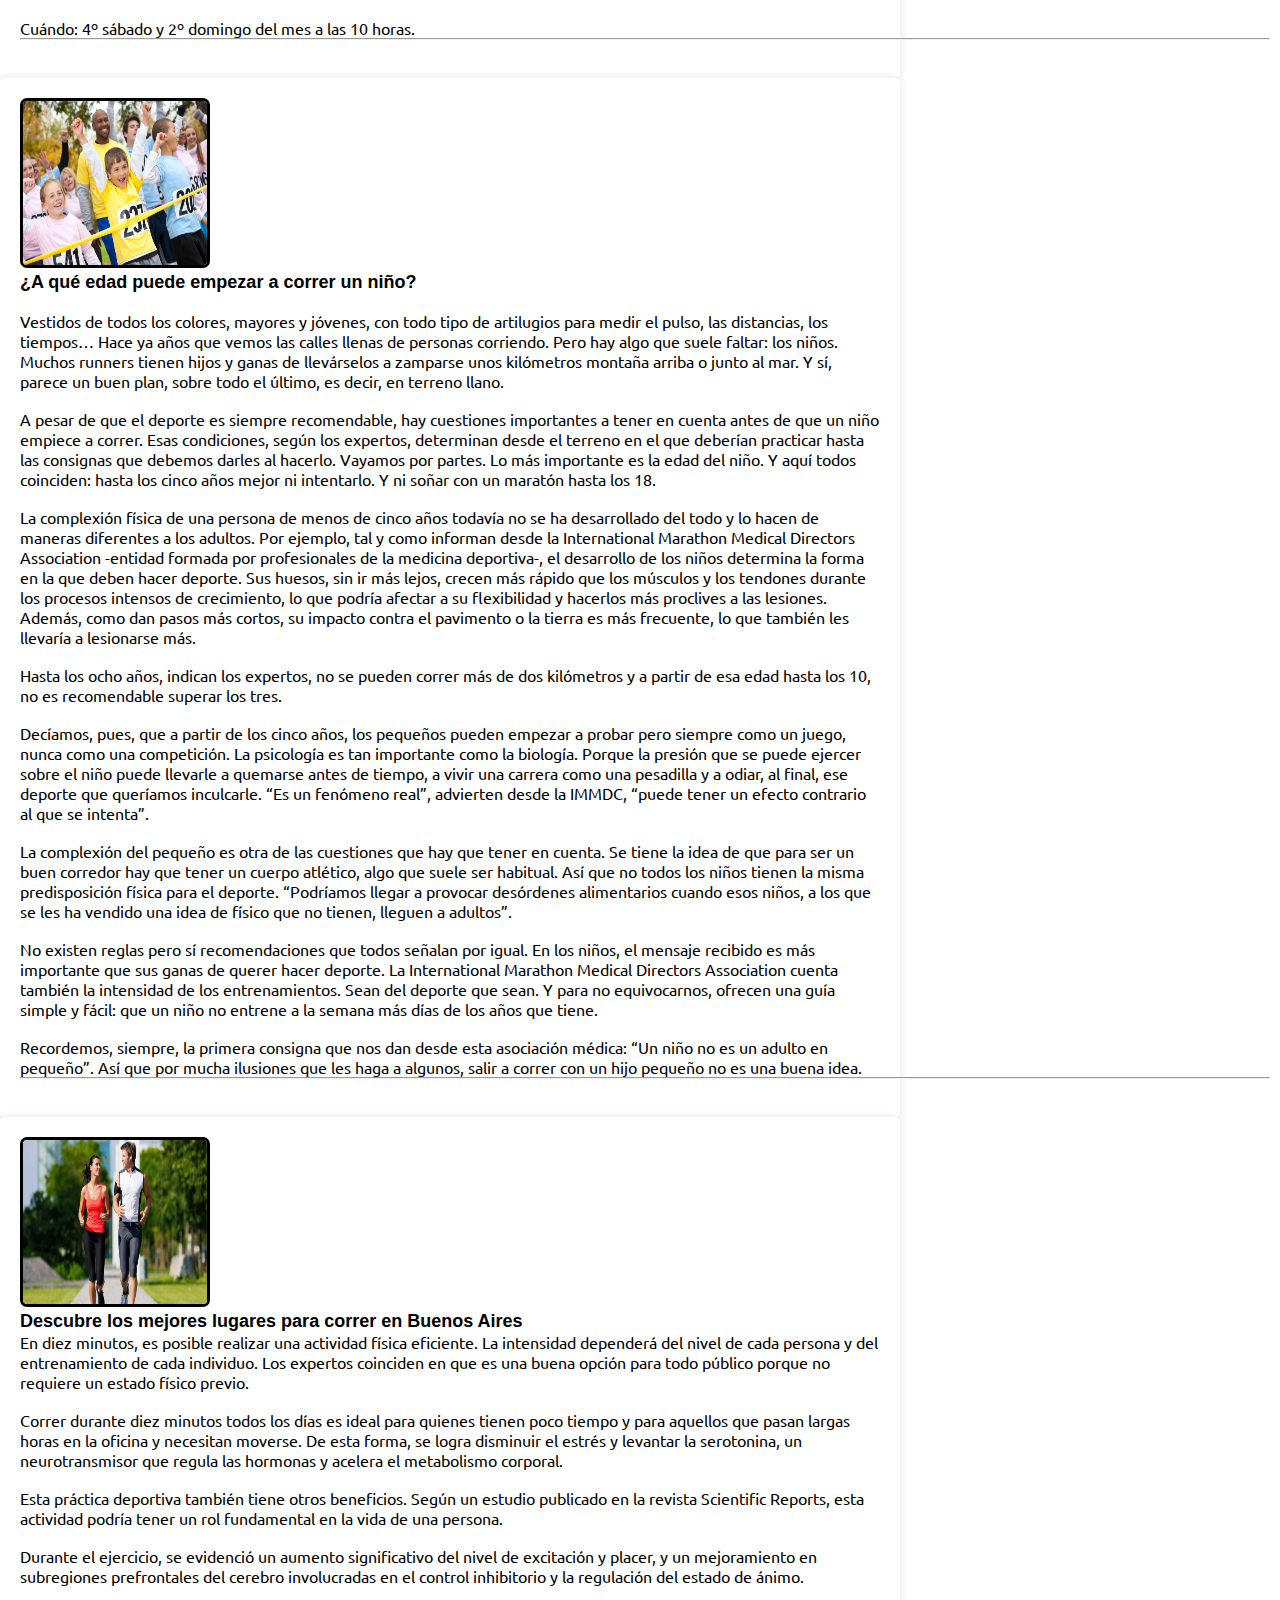
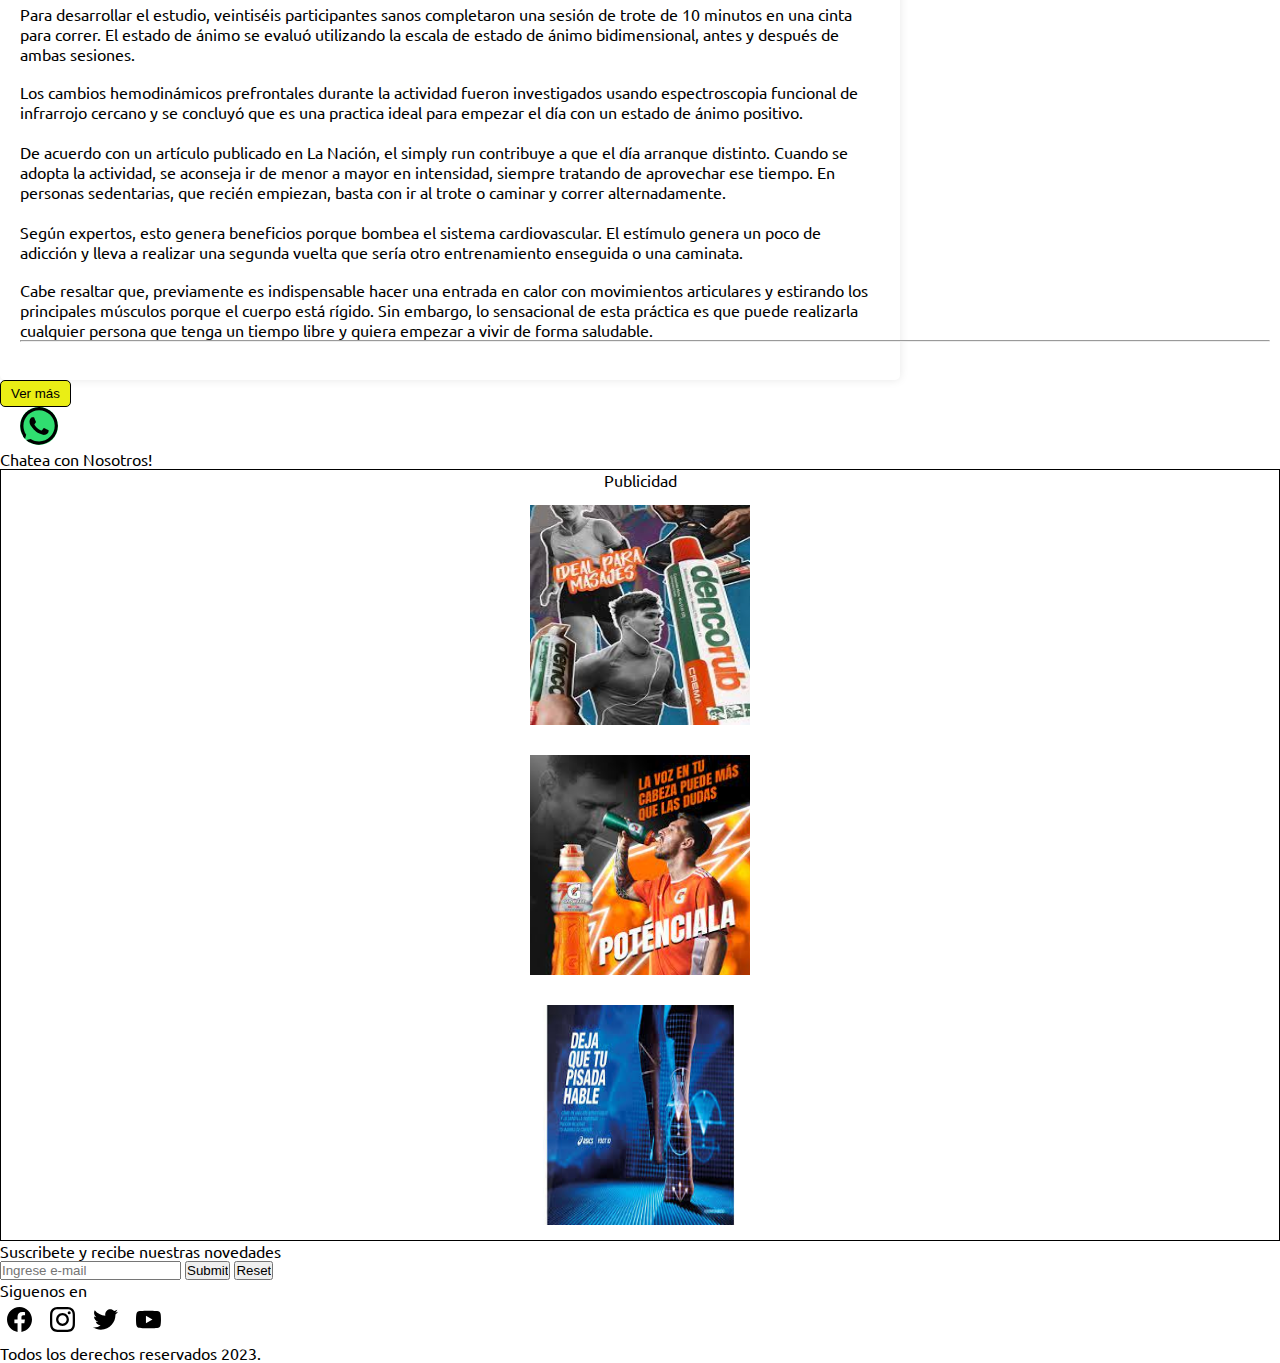
<file: pages/recreacion.html>
<!DOCTYPE html>
<html lang="en">
<head>
    <meta charset="UTF-8">
    <meta name="viewport" content="width=device-width, initial-scale=1.0">
    <link rel="shortcut icon" href="../assets/Favicon.png" type="image/x-icon">
    <link rel="preconnect" href="https://fonts.googleapis.com">
    <link rel="preconnect" href="https://fonts.gstatic.com" crossorigin>
    <link href="https://fonts.googleapis.com/css2?family=Pacifico&family=Ubuntu:wght@400;700&display=swap" rel="stylesheet">
    <link rel="stylesheet" href="../styles/styles.css">
    <title> RF| Recreación</title>
</head>
    <body>
        <!--header-->
        <header>
            <div>
                <!-- logo principal -->
                <a href="../index.html">
                <img class="logo" src="../assets/logo.png" alt="Logo Club de Running">
                </a>
                <img class="avatar" src="../assets/avatar.png" alt="Avatar" >
                <img class="headerppal" src="../assets/Titulo.png">
                    <form action="404.html">
                        <input class="sesion" type="submit" value="Iniciar Sesión">
                        <input class="registrarme" type="submit" value="Registrarme"> 
                    </form>
            </div>
            </header>
        <!--Menu Navegable-->
        <nav>
            <ul class="menu">
                <li><a href="../index.html">Ir a Inicio</a></li>
                <li><a href="../pages/entrenamiento.html">Entrenamiento</a></li>
                <li><a href="../pages/recreacion.html">Recreación</a></li>
                <li><a href="../pages/carreras.html">Carreras</a></li>
                <li><a href="../pages/galeria.html">Galeria</a></li>
                <li><a href="../pages/contacto.html">Nosotros</a></li>
                <li><a href="../pages/tienda.html">Tienda</a></li>
                <li><img class="carrito" class="redessociales" src="../assets/carrito-de-compras.png"></li>
            </ul>
        </nav>
        <!-- Titulo principal -->
        <main>
            <h1 class="secciones">Recreación</h1>
            <hr/>
            <br>
            <!--articulo 1-->
            <article class="contenedor">
                <img class="contenido" src="../assets/Lugares para correr.jpg" alt="">
                <h2>Descubre los mejores lugares para correr en Buenos Aires</h2>
                <br>
                <p>Bien vale la pena reservarse un par de horas del fin de semana para conocer, desde un lugar distinto, las atracciones más emblemáticas de la Ciudad. Sí, corriendo. Más despacio o más rápido, bajo el sol y con toda la adrenalina posible. Un plan perfecto para descubrir Buenos Aires en un recorrido especialmente diseñado para los vecinos, a través de los circuitos de running urbano por los barrios de Palermo, Puerto Madero, La Boca o Centro.</p>
                <br>
                <p>Estos circuitos son guiados por profesores de educación física de la Subsecretaría de Deportes de la Ciudad y duran dos horas aproximadamente –desde la entrada en calor hasta la elongación final-, con paradas breves en las que se conoce la historia de cada una de las atracciones. Las visitas se realizan en español. Los grupos son de 20 personas, es necesario inscribirse previamente en la web y tener más de 18 años.</p>
                <br>
                <p>“El auge del running se viene potenciando desde la Ciudad. El Gobierno ha estado recuperando distintos espacios públicos para el deporte. Las más de 70 carreras de calle, incluidas las cuatro media maratón y la maratón, fortalecen un calendario nutrido de eventos deportivos", dijo Luis Lobo, el subsecretario de Deportes porteño.</p>
                <br>
                <p>Mariano Flor, alumno del Programa Buenos Aires Corre (BAC) y especialista en carreras de 10K, cuenta cómo el running lo ayudó a cambiar su forma de vivir: “Disfruto cuando corro, no lo tomo como una obligación. Me gusta mantener un ritmo, salgo y siento libertad, es una actividad que te fortalece para muchas cosas. Correr se convirtió en mi estilo de vida”.</p>
                <br>
                <p>Julio Montenegro, en tanto, cuenta por qué elige el Running: "No hay edad para empezar a correr. Yo lo hice a los 50 años. Nunca antes había realizado actividad física y un día viendo un partido de fútbol me dieron ganas de salir a correr. Al estar prácticamente nuevo, sin ninguna lesión ni desgarro en el pasado me pareció que no tendría problema en hacer este deporte. Siempre se puede empezar a hacer actividad, no importa la edad. Lo que sí importa es superarse a sí mismo. El running me cambió la vida física y mentalmente."</p>
                <br>
                <h3>¿Por qué circuito vas a empezar?</h3>
                <br>
                <h3>Palermo - 9 km</h3>
                <br>
                <p>Punto de salida: Centro de Información Turística (CIT) Planetario. Av. Sarmiento 4200 y av. Figueroa Alcorta.</p>
                <br>
                <p>Recorrido: MALBA, Jardín Japonés, Planetario, Rosedal de Palermo, Monumento a los Españoles, Museo de Arte Decorativo, Museo Nacional de Bellas Artes, Facultad de Derecho.</p>
                <br>
                <p>Cuándo: 2º sábado y 4º domingo del mes a las 10 horas.</p>
                <br>
                <h3>Puerto Madero - 6km</h3>
                <br>
                <p>Punto de salida: CIT Puerto Madero. Manuela Gorriti 200.</p>
                <br>
                <p>Recorrido: Puente de la Mujer, Parque Mujeres Argentinas, Monumento al Tango y Monumento a Fangio, Iglesia Nuestra Señora de la Esperanza, Reserva Ecológica, Glorieta, Museo Fortabat.</p>
                <br>
                <p>Cuándo: 3º sábado y 1º y 5º domingo del mes a las 10 horas.</p>
                <br>
                <h3>La Boca - 7 km</h3>
                <br>
                <p>Punto de salida: CIT Caminito. Av. Don Pedro de Mendoza 1830.</p>
                <br>
                <p>Recorrido: Palacio Lezama, Usina del Arte, Casa Amarilla, Estadio Boca Juniors, Caminito, Puente Nicolás Avellaneda.</p>
                <br>
                <p>Cuándo: 1º y 5º sábado y 3º domingo del mes a las 10 horas.</p>
                <br>
                <h3>Centro - 7km</h3>
                <br>
                <p>Punto de salida: Leandro N. Alem y Sarmiento</p>
                <br>
                <p>Recorrido: Obelisco, Catedral Metropolitana, Casa Rosada, Edificio Libertador, Paseo de la Historieta, Manzana de Las Luces, Cabildo, Café Tortoni, Palacio Barolo, Congreso de la Nación, Teatro San Martín, Palacio de Justicia.</p>
                <br>
                <p>Cuándo: 4º sábado y 2º domingo del mes a las 10 horas.</p>
                <hr/>
                <br>
            </article>
            <!-- articulo 2 y 3-->
            <article>
                <div class="contenedor">
                    <img class="contenido" src="../assets/running-niños.png" alt="">
                    <h2>¿A qué edad puede empezar a correr un niño?</h2>
                    <br>
                    <p>Vestidos de todos los colores, mayores y jóvenes, con todo tipo de artilugios para medir el pulso, las distancias, los tiempos… Hace ya años que vemos las calles llenas de personas corriendo. Pero hay algo que suele faltar: los niños. Muchos runners tienen hijos y ganas de llevárselos a zamparse unos kilómetros montaña arriba o junto al mar. Y sí, parece un buen plan, sobre todo el último, es decir, en terreno llano.</p>
                    <br>
                    <p>A pesar de que el deporte es siempre recomendable, hay cuestiones importantes a tener en cuenta antes de que un niño empiece a correr. Esas condiciones, según los expertos, determinan desde el terreno en el que deberían practicar hasta las consignas que debemos darles al hacerlo. Vayamos por partes. Lo más importante es la edad del niño. Y aquí todos coinciden: hasta los cinco años mejor ni intentarlo. Y ni soñar con un maratón hasta los 18.</p>
                    <br>
                    <p>La complexión física de una persona de menos de cinco años todavía no se ha desarrollado del todo y lo hacen de maneras diferentes a los adultos. Por ejemplo, tal y como informan desde la International Marathon Medical Directors Association -entidad formada por profesionales de la medicina deportiva-, el desarrollo de los niños determina la forma en la que deben hacer deporte. Sus huesos, sin ir más lejos, crecen más rápido que los músculos y los tendones durante los procesos intensos de crecimiento, lo que podría afectar a su flexibilidad y hacerlos más proclives a las lesiones. Además, como dan pasos más cortos, su impacto contra el pavimento o la tierra es más frecuente, lo que también les llevaría a lesionarse más.</p>
                    <br>
                    <p>Hasta los ocho años, indican los expertos, no se pueden correr más de dos kilómetros y a partir de esa edad hasta los 10, no es recomendable superar los tres.</p>
                    <br>
                    <p>Decíamos, pues, que a partir de los cinco años, los pequeños pueden empezar a probar pero siempre como un juego, nunca como una competición. La psicología es tan importante como la biología. Porque la presión que se puede ejercer sobre el niño puede llevarle a quemarse antes de tiempo, a vivir una carrera como una pesadilla y a odiar, al final, ese deporte que queríamos inculcarle. “Es un fenómeno real”, advierten desde la IMMDC, “puede tener un efecto contrario al que se intenta”.</p>
                    <br>
                    <p>La complexión del pequeño es otra de las cuestiones que hay que tener en cuenta. Se tiene la idea de que para ser un buen corredor hay que tener un cuerpo atlético, algo que suele ser habitual. Así que no todos los niños tienen la misma predisposición física para el deporte. “Podríamos llegar a provocar desórdenes alimentarios cuando esos niños, a los que se les ha vendido una idea de físico que no tienen, lleguen a adultos”.</p>
                    <br>
                    <p>No existen reglas pero sí recomendaciones que todos señalan por igual. En los niños, el mensaje recibido es más importante que sus ganas de querer hacer deporte. La International Marathon Medical Directors Association cuenta también la intensidad de los entrenamientos. Sean del deporte que sean. Y para no equivocarnos, ofrecen una guía simple y fácil: que un niño no entrene a la semana más días de los años que tiene.</p>
                    <br>
                    <p>Recordemos, siempre, la primera consigna que nos dan desde esta asociación médica: “Un niño no es un adulto en pequeño”. Así que por mucha ilusiones que les haga a algunos, salir a correr con un hijo pequeño no es una buena idea.</p>
                    <hr/>
                    <br>
                </div>
                <div class="contenedor">
                    <img class="contenido" src="../assets/beneficios-running.png" alt="">
                    <h2>Descubre los mejores lugares para correr en Buenos Aires</h2>
                    <p>En diez minutos, es posible realizar una actividad física eficiente. La intensidad dependerá del nivel de cada persona y del entrenamiento de cada individuo. Los expertos coinciden en que es una buena opción para todo público porque no requiere un estado físico previo.</p>
                    <br>
                    <p>Correr durante diez minutos todos los días es ideal para quienes tienen poco tiempo y para aquellos que pasan largas horas en la oficina y necesitan moverse. De esta forma, se logra disminuir el estrés y levantar la serotonina, un neurotransmisor que regula las hormonas y acelera el metabolismo corporal.</p>
                    <br>
                    <p>Esta práctica deportiva también tiene otros beneficios. Según un estudio publicado en la revista Scientific Reports, esta actividad podría tener un rol fundamental en la vida de una persona.</p>
                    <br>
                    <p>Durante el ejercicio, se evidenció un aumento significativo del nivel de excitación y placer, y un mejoramiento en subregiones prefrontales del cerebro involucradas en el control inhibitorio y la regulación del estado de ánimo.</p>
                    <br>
                    <p>Para desarrollar el estudio, veintiséis participantes sanos completaron una sesión de trote de 10 minutos en una cinta para correr. El estado de ánimo se evaluó utilizando la escala de estado de ánimo bidimensional, antes y después de ambas sesiones.</p>
                    <br>
                    <p>Los cambios hemodinámicos prefrontales durante la actividad fueron investigados usando espectroscopia funcional de infrarrojo cercano y se concluyó que es una practica ideal para empezar el día con un estado de ánimo positivo.<p>
                    <br>
                    <p>De acuerdo con un artículo publicado en La Nación, el simply run contribuye a que el día arranque distinto. Cuando se adopta la actividad, se aconseja ir de menor a mayor en intensidad, siempre tratando de aprovechar ese tiempo. En personas sedentarias, que recién empiezan, basta con ir al trote o caminar y correr alternadamente.<p>
                    <br>
                    <p>Según expertos, esto genera beneficios porque bombea el sistema cardiovascular. El estímulo genera un poco de adicción y lleva a realizar una segunda vuelta que sería otro entrenamiento enseguida o una caminata.</p>
                    <br>
                    <p>Cabe resaltar que, previamente es indispensable hacer una entrada en calor con movimientos articulares y estirando los principales músculos porque el cuerpo está rígido. Sin embargo, lo sensacional de esta práctica es que puede realizarla cualquier persona que tenga un tiempo libre y quiera empezar a vivir de forma saludable.</p>
                    <hr/>
                    <br>
                </div>
            </article>
            <div> 
                <button> Ver más </button>
            </div>
            <!--whatsapp-->
            <div>
                <img class="logowsap" class="redessociales" src="../assets/whatsapp.svg">
                <p>Chatea con Nosotros!</p>
            </div>
        </main>
        <!--aside publidad-->
        <aside class="aside">
            <P>Publicidad</P>
                <img class="publicidad" src="../assets/DENCORUB.jpeg" alt="">
                <img class="publicidad" src="../assets/Gatorade.jpeg" alt="">
                <img class="publicidad" src="../assets/ASIC.jpeg" alt="">
        </aside>    
        <!--footer-->
        <footer> 
            <div>
                <p> Suscribete y recibe nuestras novedades</p>
                    <form action="404.html">
                        <input class="fuentes" type="email" placeholder="Ingrese e-mail" required>
                        <input class="fuentes" type="submit">
                        <input class="fuentes" type="reset">
                    </form>
                </div>
            <div>
                <p>Siguenos en</p>
                <img class="redessociales" src="../assets/facebook.svg">
                <img class="redessociales"src="../assets/instagram.svg">
                <img class="redessociales"src="../assets/twitter.svg">
                <img class="redessociales"src="../assets/youtube.svg">  
            </div>
                <p class="center" class="color-footer">Todos los derechos reservados 2023.<p>
        </footer>
    </body>
</html>
</file>
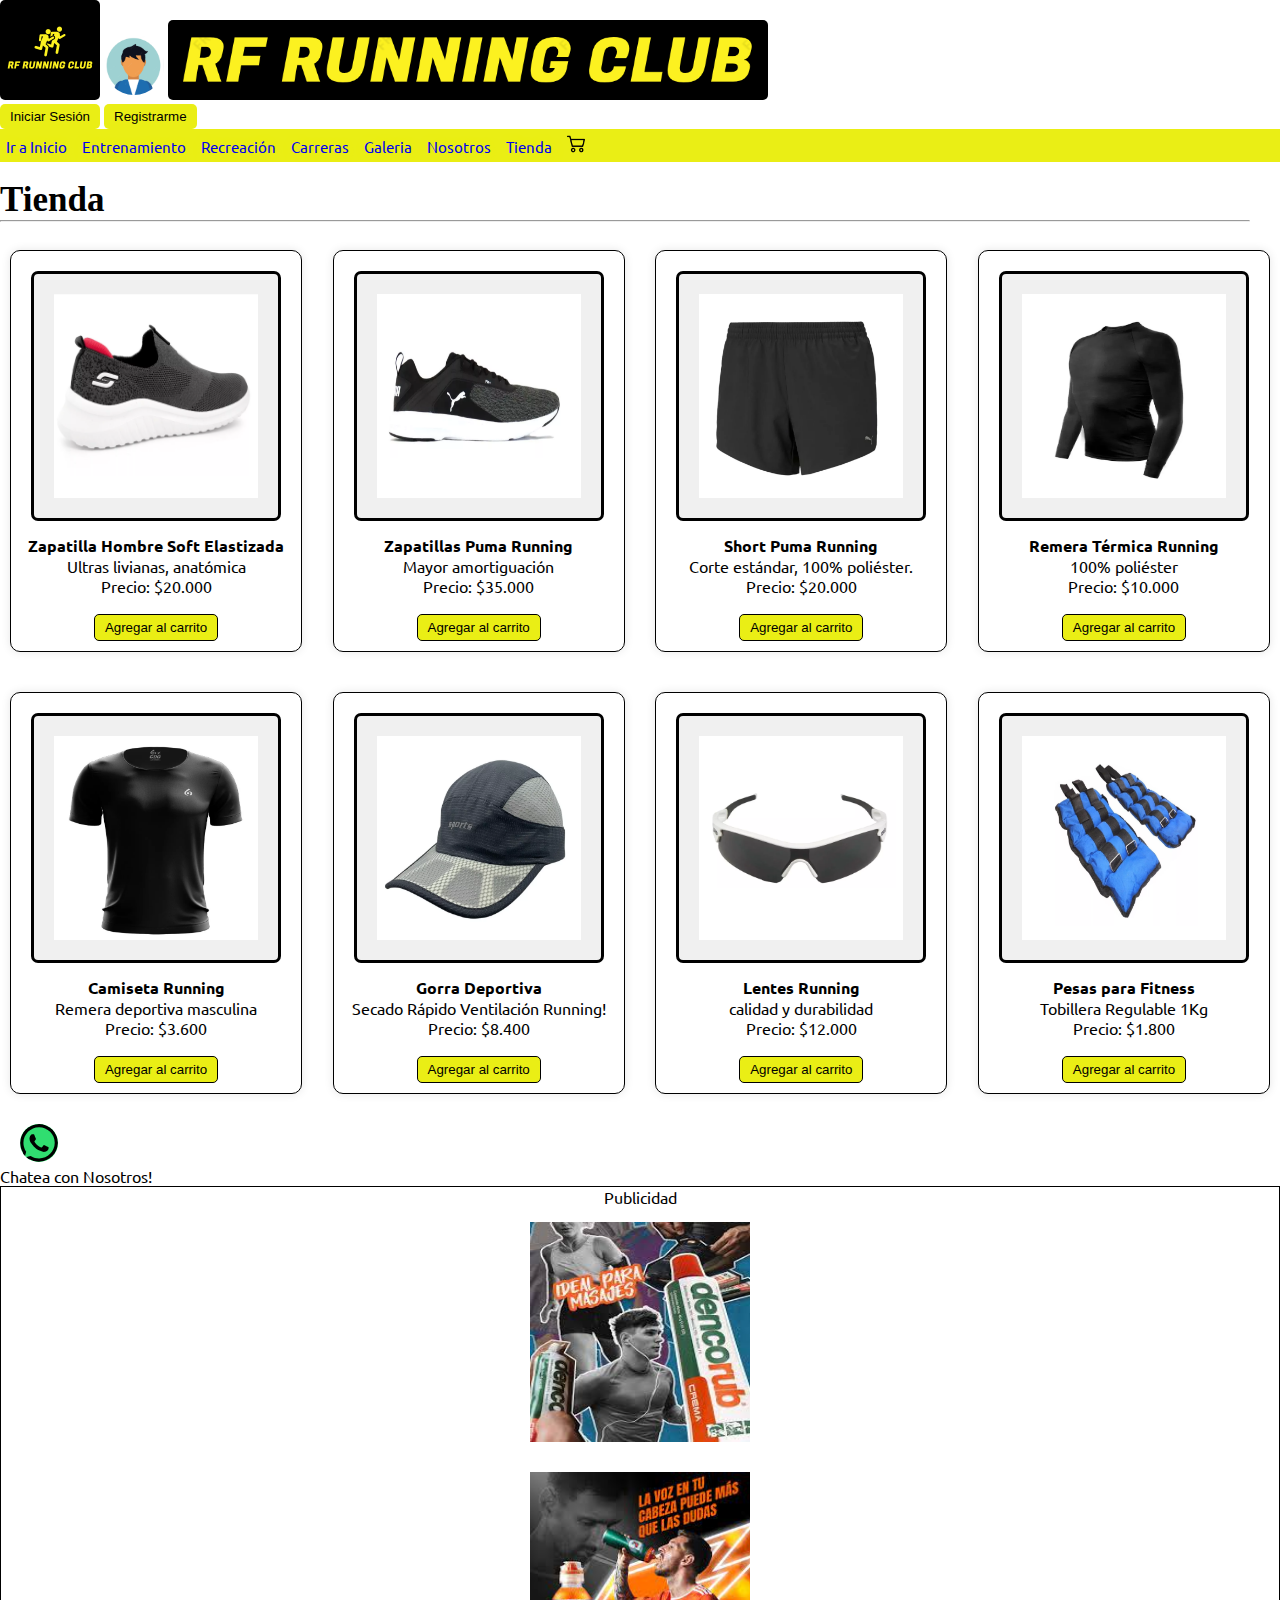
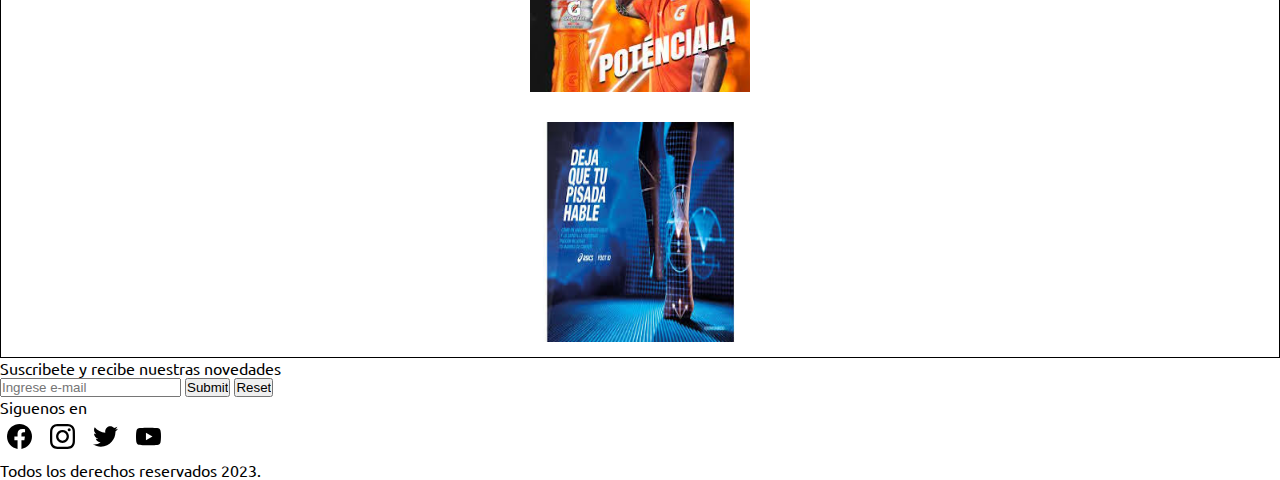
<file: pages/tienda.html>
<!DOCTYPE html>
<html lang="en">
<head>
    <meta charset="UTF-8">
    <meta name="viewport" content="width=device-width, initial-scale=1.0">
    <link rel="shortcut icon" href="../assets/Favicon.png" type="image/x-icon">
    <link rel="preconnect" href="https://fonts.googleapis.com">
    <link rel="preconnect" href="https://fonts.gstatic.com" crossorigin>
    <link href="https://fonts.googleapis.com/css2?family=Pacifico&family=Ubuntu:wght@400;700&display=swap" rel="stylesheet">
    <link rel="stylesheet" href="../styles/styles.css">
    <title> RF| Tienda</title>
</head>
    <body>
        <!--header-->
        <header>
            <div>
                <!-- logo principal -->
                <a href="../index.html">
                <img class="logo" src="../assets/logo.png" alt="Logo Club de Running">
                </a>
                <img class="avatar" src="../assets/avatar.png" alt="Avatar" >
                <img class="headerppal" src="../assets/Titulo.png">
                <form action="404.html">
                        <input class="sesion" type="submit" value="Iniciar Sesión">
                        <input class="registrarme" type="submit" value="Registrarme"> 
                    </form>
            </div>   
        </header>
        <!--Menu Navegable-->
        <nav>
            <ul class="menu">
                <li><a href="../index.html">Ir a Inicio</a></li>
                <li><a href="../pages/entrenamiento.html">Entrenamiento</a></li>
                <li><a href="../pages/recreacion.html">Recreación</a></li>
                <li><a href="../pages/carreras.html">Carreras</a></li>
                <li><a href="../pages/galeria.html">Galeria</a></li>
                <li><a href="../pages/contacto.html">Nosotros</a></li>
                <li><a href="../pages/tienda.html">Tienda</a></li>
                <li><img class="carrito" class="redessociales" src="../assets/carrito-de-compras.png"></li>
            </ul>
        </nav>
        <!-- Titulo principal -->
        <main>
            <br>
            <h1 class="secciones">Tienda</h1>
            <hr/>
            <br>
        <!-- Producto 1 -->
        <div class="fila">
            <div class="producto" >
                <img class="cuadrado" src="../assets/tienda/zapato_running.png" alt="1">
                <h3>Zapatilla Hombre Soft Elastizada </h3>
                <p>Ultras livianas, anatómica</p>
                <p>Precio: $20.000</p>
                <br>
                <button>Agregar al carrito</button>
            </div>
            <!-- Producto 2 -->
            <div class="producto" >
                <img class="cuadrado" src="../assets/tienda/zapatillas_running.png" alt="2">
                <h3>Zapatillas Puma Running</h3>
                <p>Mayor amortiguación</p>
                <p>Precio: $35.000</p>
                <br>
                <button>Agregar al carrito</button>
            </div>
            <!-- Producto 3 -->
            <div class="producto" >
                <img class="cuadrado" src="../assets/tienda/short_running.png" alt="3">
                <h3>Short Puma Running</h3>
                <p>Corte estándar, 100% poliéster. </p>
                <p>Precio: $20.000</p>
                <br>
                <button>Agregar al carrito</button>
            </div> 
            <!-- Producto 4 -->
            <div class="producto">
                <img class="cuadrado" src="../assets/tienda/remera_termica.png" alt="4">
                <h3>Remera Térmica Running</h3>
                <p>100% poliéster</p>
                <p>Precio: $10.000</p>
                <br>
                <button>Agregar al carrito</button>
            </div>
        </div>
        <div class="fila"> 
            <!-- Producto 5 -->
            <div class="producto" > 
                <img class="cuadrado" src="../assets/tienda/camiseta_running.png" alt="5">
                <h3>Camiseta Running</h3>
                <p>Remera deportiva masculina</p>
                <p>Precio: $3.600</p>
                <br>
                <button>Agregar al carrito</button>
            </div> 
            <!-- Producto 6 -->
            <div class="producto" >
                <img class="cuadrado" src="../assets//tienda/Gorra_running.png" alt="6">
                <h3>Gorra Deportiva</h3>
                <p>Secado Rápido Ventilación Running!</p>
                <p>Precio: $8.400</p>
                <br>
                <button>Agregar al carrito</button>
            </div>  
            <!-- Producto 7 -->
            <div class="producto" >
                <img class="cuadrado" src="../assets/tienda/lentes_running.png" alt="7">
                <h3>Lentes Running</h3>
                <p>calidad y durabilidad</p>
                <p>Precio: $12.000</p>
                <br>
                <button>Agregar al carrito</button>
            </div>
        <!-- Producto 8 -->
            <div class="producto" >
                <img class="cuadrado" src="../assets/tienda/pesas_running.png"  alt="8">
                <h3>Pesas para Fitness</h3>
                <p>Tobillera Regulable 1Kg</p>
                <p>Precio: $1.800</p>
                <br>
                <button>Agregar al carrito</button>
            </div>  
        </div> 
        <!--whatsapp-->
        <div>
            <img class="logowsap" class="redessociales" src="../assets/whatsapp.svg">
            <p>Chatea con Nosotros!</p>
        </div>    
        </main>
        <!--aside publidad-->
        <aside class="aside">
            <P>Publicidad</P>
                <img class="publicidad" src="../assets/DENCORUB.jpeg" alt="">
                <img class="publicidad" src="../assets/Gatorade.jpeg" alt="">
                <img class="publicidad" src="../assets/ASIC.jpeg" alt="">
        </aside>    
        <!--footer-->
        <footer> 
            <div>
                <p> Suscribete y recibe nuestras novedades</p>
                    <form action="404.html">
                        <input class="fuentes" type="email" placeholder="Ingrese e-mail" required>
                        <input class="fuentes" type="submit">
                        <input class="fuentes" type="reset">
                    </form>
                </div>
                <div>
                    <p>Siguenos en</p>
                    <img class="redessociales" src="../assets/facebook.svg">
                    <img class="redessociales"src="../assets/instagram.svg">
                    <img class="redessociales"src="../assets/twitter.svg">
                    <img class="redessociales"src="../assets/youtube.svg">  
                </div>
                <p class="center" class="color-footer">Todos los derechos reservados 2023.<p>
        </footer>
    </body>
</html>
</file>
<file: styles/styles.css>
* {
    margin: 0;
    padding: 0;
    box-sizing: border-box;
    text-decoration: none;
    list-style: none;
}

/* menu sin subrayado*/ 
a {
    text-decoration:none;
    
}

/* Color y tamaño de titulo principal*/
h1 {
    color: #000;
    font-size: 22px;
    font-weight: bold;
    font-family: 'Segoe UI', Tahoma, Geneva, Verdana, sans-serif;
}
/* Color y tamaño de titulos secundarios*/
h2 {
    color: #000;
    font-size: 18px;
    font-family: 'Segoe UI', Tahoma, Geneva, Verdana, sans-serif;
}

h3 {
    color: #000;
    font-size: 16px;
    font-family: 'Ubuntu', sans-serif;
}

/* Color y tamaño de contenido*/
p {
    font-family: 'Ubuntu', sans-serif;
    font-size: 16px;
}

/*color de fondo*/
article {
    background-color:white;
}

hr {
    width: 1250px;
    font-weight: bold;
    size: 30px;
} 

nav a:hover {
    color:blue
}

nav ul li {
    display: inline-block;
    padding: 8px;
    text-shadow: 2px 2px 10px #eaee15;
    }

.grid-index {
    height: 100vh;
    background-color: rgb(251, 127, 255);
    display: grid;
    grid-template-columns: 80% 20%; 
    grid-template-rows: 1fr 1fr 1fr 1fr;
    grid-template-areas: 
        "header header"
        "nav nav"
        "main aside" 
        "footer footer"; 
            
    }
    

.header{
    grid-area: header;
    background-color:#000;
    display: flex;
    flex-direction: row;
    align-items: center;
    justify-content:space-around;
            
}

.nav{
    grid-area: nav;
    background-color: cornflowerblue;
    display: flex;
    flex-direction: column;
    flex-wrap: nowrap;
    align-items: stretch;
    border: 1px solid #000;
    
}

nav a:hover {
    color:blue
}

nav ul li {
    display: inline-block;
    padding: 6px;
}


.menu {
    font-family: 'Ubuntu', sans-serif;
    background-color: #eaee15; 
    font-size:15px;
}

a:hover {
    color:blue
}


input:hover {
    color:blue
}

.main {
    grid-area: main;
    background-color: white;
    max-height: 400 px;
   
 }

.aside{
    grid-area: aside;
    background-color: white;
    border:#000 1px solid;
    display: flex;
    align-items: center;
    justify-content: space-around;
    flex-direction: column;
}

.footer {
    grid-area: footer;
    background-color: crimson;
    display: flex;
    flex-direction: row;
    align-items: center;
    justify-content:space-between;
}

.logo {
    height: 100px;
    width: 100px;
    border-radius: 5px;
    
}

.headerppal {
    height: 80px;
    width: 600px;
    border-radius: 5px;
}

.avatar {
    height: 60px;
    width: 60px;
    border-radius: 100px;
    margin: 0px 0px 5px 0px
}

.header__avatar {
    display: flex;
    flex-direction: column;
    justify-content:center;
    align-items: center;
    }
  
.contenedorindex__principal{
    max-width: max-content;
    margin: 0;
    background-color: #fff;
    padding: 20px;
    border-radius: 0px;
    box-shadow: 0 0 10px rgba(0, 0, 0, 0.1);
    display: flex;
    text-align: center;
    flex-direction: row;    
}

.contenedorindex{
    max-width: max-content;
    margin: 0;
    background-color: #fff;
    padding: 20px;
    border-radius: 0px;
    box-shadow: 0 0 10px rgba(0, 0, 0, 0.1);
    display: flex;
    flex-direction: row;
    justify-content:center;
    align-items: center;      
}

.contenedor__otros{
    max-width: 1000px;
    margin: 0;
    background-color: #fff;
    padding: 20px;
    border-radius: 0px;
    box-shadow: 0 0 10px rgba(0, 0, 0, 0.1);
    display: flex;
    flex-direction: row;
    justify-content:center;
    align-items: center;      
}
.contenedor{
    max-width: 900px;
    margin: 0;
    background-color: #fff;
    padding: 20px;
    border-radius: 5px;
    box-shadow: 0 0 10px rgba(0, 0, 0, 0.1);    
}

.fila {
    display: flex;
    justify-content: space-between;
    margin-bottom: 20px; 
    }

.producto {
    width:calc ( 25%);
    margin: 10px;
    padding: 10px;
    background-color: #ffffff;
    border: 1px solid #000000;
    border-radius: 5px;
    text-align: center;
    border-radius: 10px;
    box-shadow: 0 0 10px rgba(0, 0, 0, 0.1);
    transition: background-color 0.3s; 
    cursor: pointer;
}

button {
    background-color: #eaee15;
    color: black;
    border: 1px solid #000000;
    padding: 5px 10px;
    border-radius: 5px;
    cursor: pointer;
    font-weight:lighter;
    cursor: pointer;
}


.cuadrado{
    margin: 10px;
    padding: 20px;
    height: 250px;
    width: 250px;
    border-radius: 7px;
    border: 3px solid #000000;
    background-color: #f0f0f0;  
}

.cuadrado:hover {
    background-color: #eaee15; 
}

.galeria1 {
    display: flex;
    justify-content: space-between;
    margin-bottom: 20px;
}
.contenido__index {
    width:calc ( 25%);
    height: 300px;
    width: 2500px;
    border-radius: 7px;
    text-align: center;
    border: 3px solid #000000;
    transition: background-color 0.3s; 
    align-items: stretch;
    flex-direction: column-reverse;


}

.anexos {
    display:flex;
    flex-direction: row;
    justify-content: space-around;



}

.texto__principal {
    text-align: start;
    margin-left: 20px;
    display:flex;
    text-align:center;
    flex-direction: column;
    
}

.texto__secundario {
    text-align: start;
    margin: 10px

}

.contenido {
    width:calc ( 25%);
    height: 170px;
    width: 190px;
    border-radius: 7px;
    text-align: center;
    border: 3px solid #000000;
    transition: background-color 0.3s; 
    align-items: stretch;   
}


.contenido2 {
    margin-top: 10px;
    font-size: 15px;
    line-height: 20px;
    flex-wrap: wrap;
    padding: 30px;
    text-decoration: underline;
    list-style: none;
    }
 
.index__anexo {
    height: 152px;
    width: 270px;
    border-radius: 12px;
    border: 1px solid #000;
    
}



.publicidad {
    padding: 15px;
    height: 250px;
    width: 250px;
    border-radius: 10px;

   
}

 
.registrarme {
    background-color: #eaee15;
    color: black;
    border: none;
    padding: 5px 10px;
    border-radius: 5px;
    cursor: pointer;
    font-weight:lighter;
  
 } 
 
.sesion {
  background-color: #eaee15;
  color: black;
  border: none;
  padding: 5px 10px;
  border-radius: 5px;
  cursor: pointer;
  font-weight:lighter;
 } 
 

.fuentes {
    font-family: 'Segoe UI', Tahoma, Geneva, Verdana, sans-serif;
}

.fuentes1 {
    font-family: 'Ubuntu', sans-serif;
}

.secciones {
    font-family: 'Noto Serif Telugu', serif;
    font-size: 35px;
}

.color-footer {
    background-color: ghostwhite;
    font-weight: bold;
    font-size: 14px;
    
}
.redessociales {
    height: 25px;
    width: 25px;
    margin: 7px;
}

.suscribete
{
    display: flex;
    align-content: center;
    flex-direction: column;
    margin-left: 10px;
    
}
.derechos{
    display: flex;
    align-content: center;
    justify-content: center;
    
}

.redes {
    display: flex;
    align-items: center;
    justify-content:space-around;
    margin: 10px;

}

.logowsap{
    /*position: fixed;*/
    margin-left: 20px;
    background: #0bd856d8;
    width: 38px;
    height: 38px;
    border-radius: 80px;
}

.carrito{
    /*position: fixed;*/
   background:#eaee15;
    width: 18px;
    height: 18px;
    position:relative;
    left: 0px;
}
</file>
